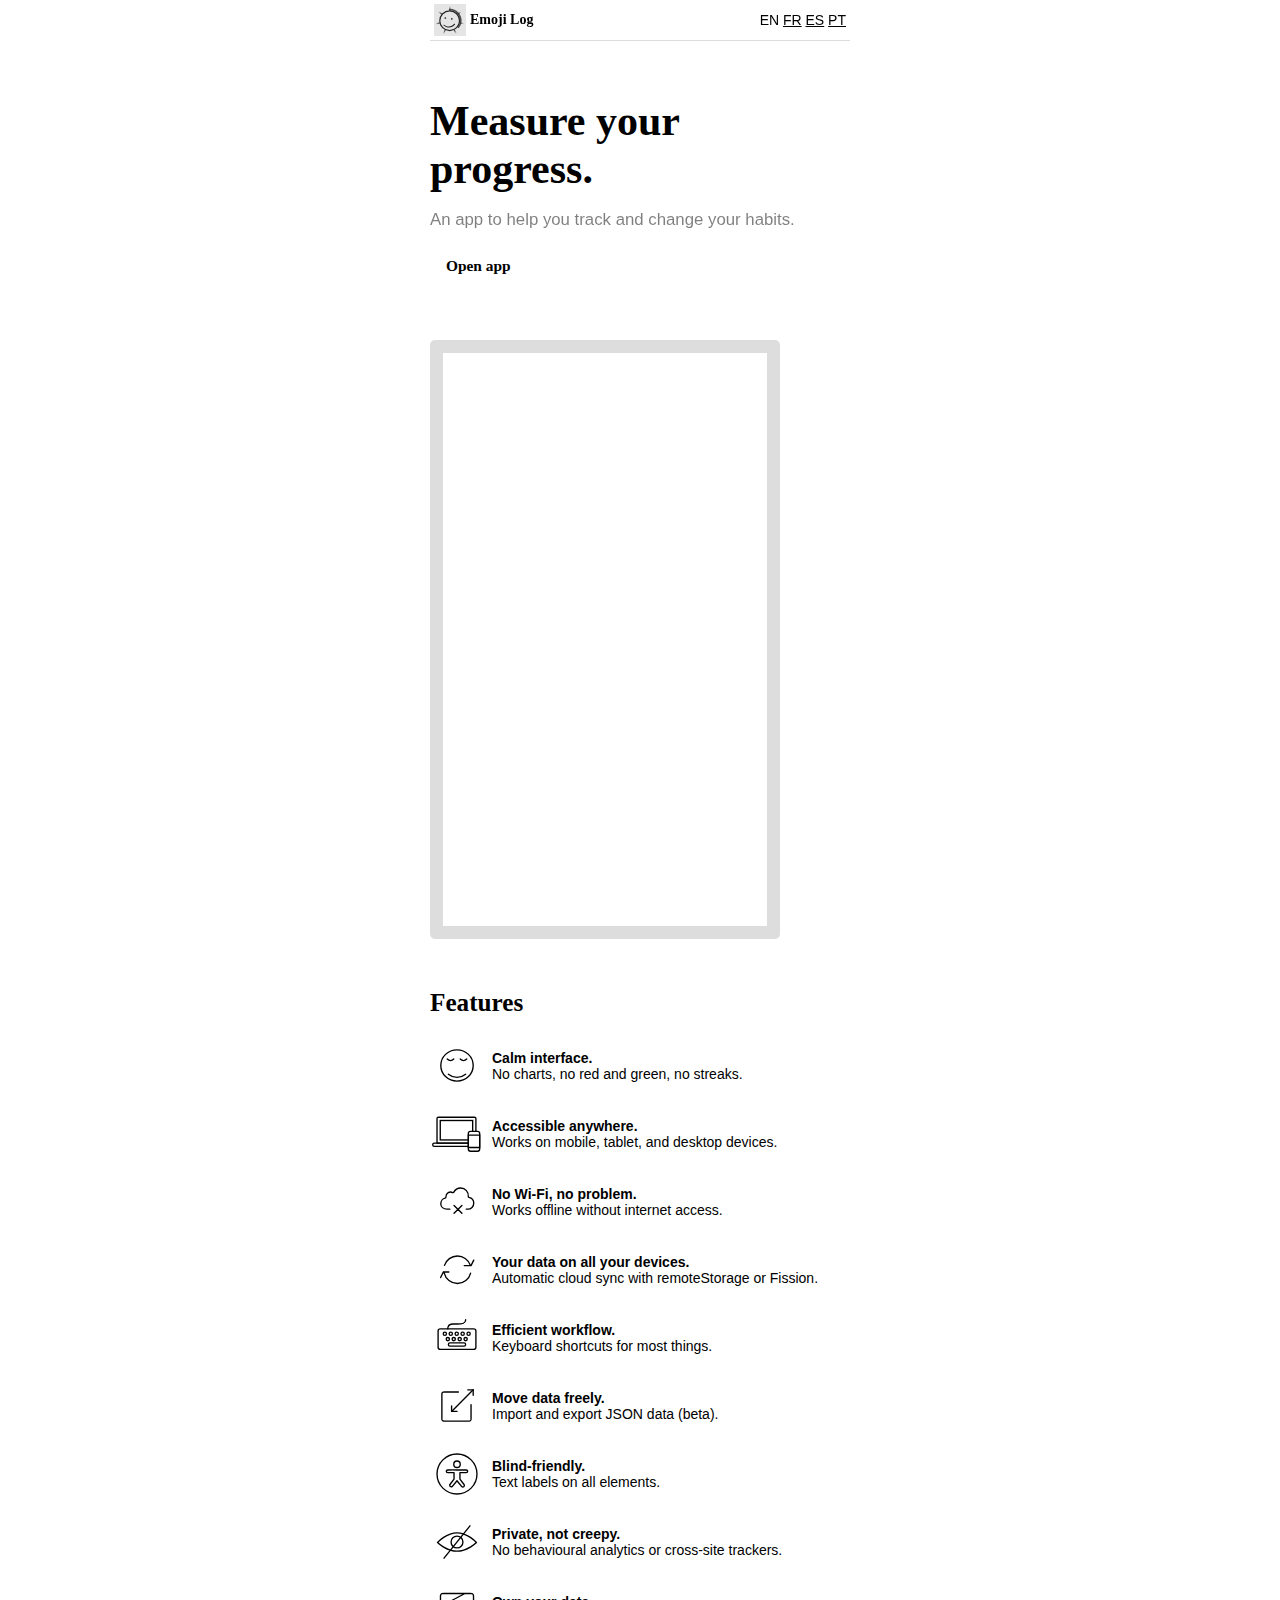
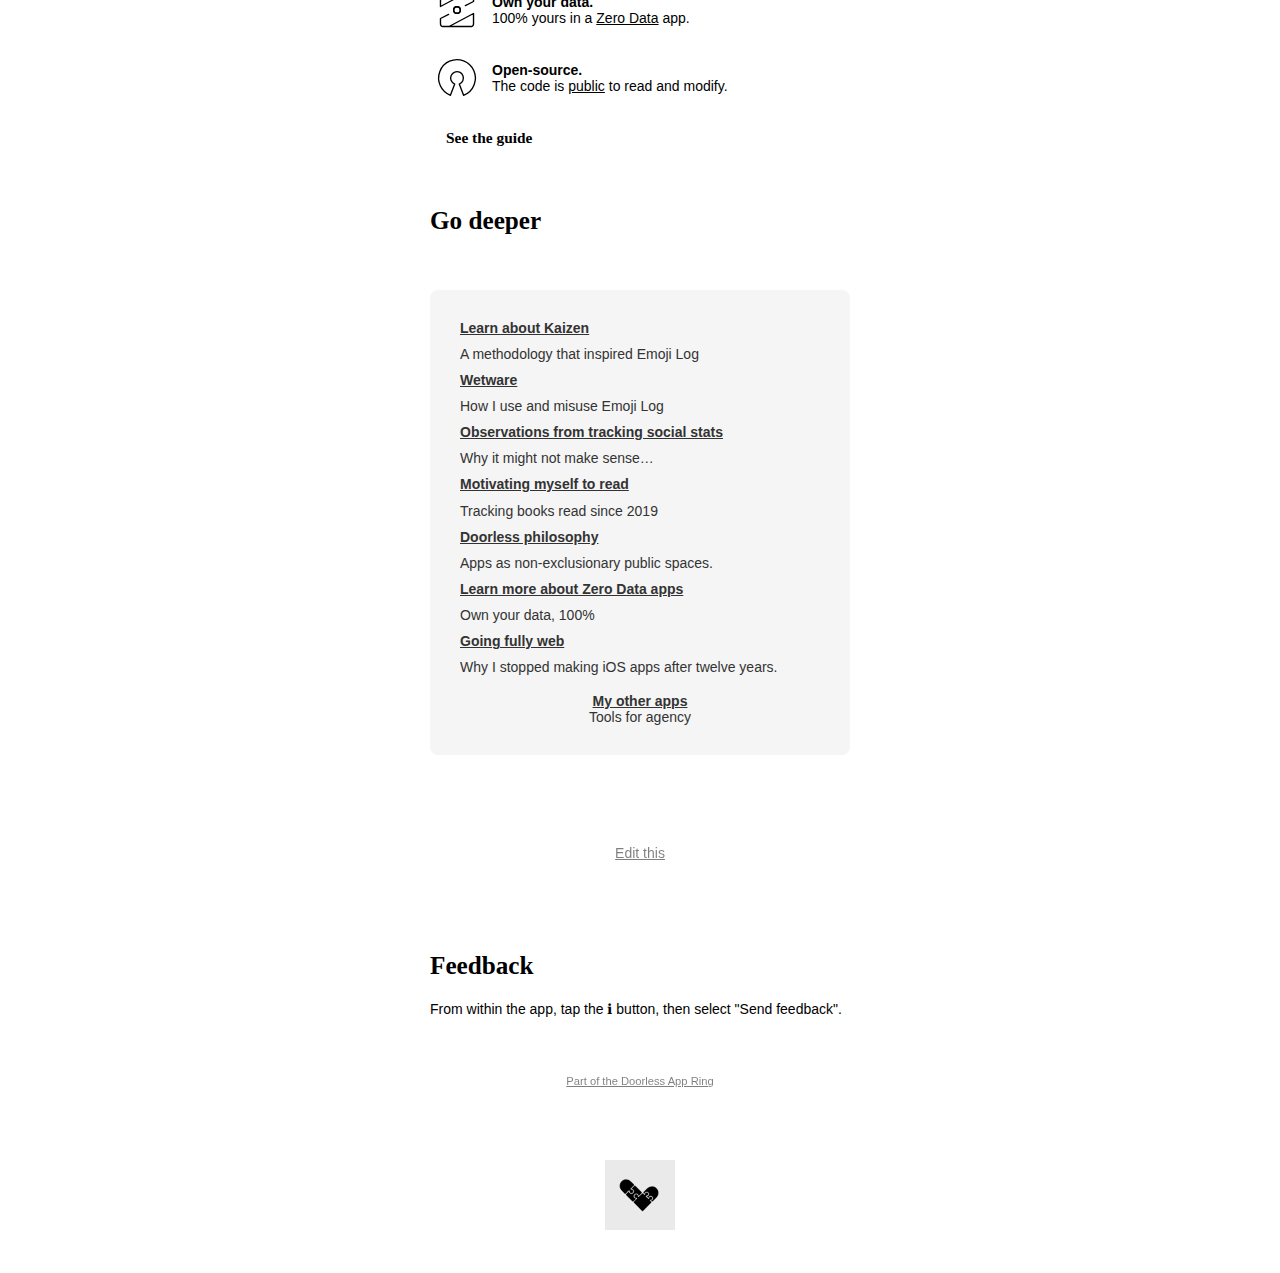
<file: index.html>
<!DOCTYPE html>
<html lang="en">
<head>
	<title>Emoji Log</title>
	<meta name="description" content="Measure your progress." />
	<meta http-equiv="Content-Type" content="text/html; charset=utf-8">
	<meta name="viewport" content="width=device-width">
	<meta name="theme-color" content="#000000" />
	<meta name="apple-mobile-web-app-status-bar-style" content="black" />
	<link rel="canonical" href="/" />
	<link rel="alternate" hreflang="en" href="/en/" />
	<link rel="alternate" hreflang="fr" href="/fr/" />
	<link rel="alternate" hreflang="es" href="/es/" />
	<link rel="alternate" hreflang="pt" href="/pt/" />
	<script type="text/javascript">
		window.OLSKPublicConstants = function (inputData) {
			return {"OLSKSharedPageCurrentLanguage":"en"}[inputData];
		};
	</script>
	<meta property="og:image" content="https://static.rosano.ca/emojilog/touch.png" />
	<link rel="apple-touch-icon" href="https://static.rosano.ca/emojilog/touch.png" />
	<link rel="icon" href="https://static.rosano.ca/emojilog/touch.png" type="image/png" />
	<link rel="manifest" href="/manifest.json">
	<meta name="theme-color" content="white"/>
	<link rel="stylesheet" type="text/css" href="/_shared/__external/normalize.css/normalize.css">
	<link rel="stylesheet" type="text/css" href="/_shared/__external/OLSKDecor/ui-style.css">
	<link rel="stylesheet" type="text/css" href="/_shared/common/ui-style.css">
	<link rel="stylesheet" type="text/css" href="/open-vitrine/ui-style.css">
	<script defer src="https://olsk.rosano.ca/OLSKFigures/master/main.js"></script>
	<script src="https://olsk.rosano.ca/OLSKBanner/master/main.js"></script>
	<link rel="alternate" type="application/rss+xml" href="https://rosano.ca/blog/feed" title="Updates">
</head>

<body>



<div class="EMLVitrine OLSKDecor OLSKDecorCapped OLSKDecorNoTopPad">	

<div class="OLSKCrown OLSKToolbar OLSKToolbarJustify OLSKStickyHeader OLSKCommonEdgeBottom">
	<div class="OLSKCrownCard OLSKCommonCard OLSKCommonCrownCardMini">
		<img class="OLSKCrownCardImage" src="/_shared/EMLRootLink/ui-assets/identity.svg" role="presentation" />
		<section>
			<span class="OLSKCrownCardName">Emoji Log</span>
		</section>
	</div>

	<div class="OLSKLanguageSwitcher">




	
		<span class="OLSKLanguageSwitcherSelected">EN</span>
	

	

	

	
		
		<a class="OLSKLanguageSwitcherVersion" aria-label="Version in French / Français" title="Version in French / Français" href="/fr/">FR</a>
	

	

	
		
		<a class="OLSKLanguageSwitcherVersion" aria-label="Version in Spanish / Español" title="Version in Spanish / Español" href="/es/">ES</a>
	

	

	
		
		<a class="OLSKLanguageSwitcherVersion" aria-label="Version in Portuguese / Português" title="Version in Portuguese / Português" href="/pt/">PT</a>
	


</div>

</div>

<div class="OLSKLanding OLSKCommonCard">

<div>
	<span class="OLSKLandingHeading">Measure your progress.</span>
	<p class="OLSKLandingBlurb">An app to help you track and change your habits.</p>
	<a class="OLSKLandingAction OLSKDecorPress OLSKDecorPressCall" href="/en/track">Open app</a>
</div>

</div>


<div class="OLSKCommonVideoList">
	<p class="EMLVitrineVideo OLSKCommonVideoListItem OLSKCommonVideoListItemMobile">
		<iframe src="https://www.youtube-nocookie.com/embed/cH2QV3yzR2E" allow="accelerometer; autoplay; clipboard-write; encrypted-media; gyroscope; picture-in-picture" allowfullscreen></iframe>
	</p>
</div>

<h1 class="EMLVitrineFeaturesHeading">Features</h1>

<div class="EMLFeatureList">

<div class="OLSKFeatureList">

	<div class="OLSKFeatureListItem OLSKCommonCard OLSKCommonFeatureCard ">
					<img class="OLSKFeatureListItemIcon" src="/_shared/__external/OLSKUIAssets/_OLSKSharedFeatureCalm.svg" role="presentation" />
		
		<section>
			<span class="OLSKFeatureListItemName">Calm interface.</span>
			<span class="OLSKFeatureListItemBlurb">No charts, no red and green, no streaks.</span>
		</section>
	</div>

</div>


</div>


<div class="OLSKAppFeatureList">

<div class="OLSKFeatureList">

	<div class="OLSKFeatureListItem OLSKCommonCard OLSKCommonFeatureCard ">
					<img class="OLSKFeatureListItemIcon" src="/_shared/__external/OLSKUIAssets/_OLSKSharedFeatureEverywhere.svg" role="presentation" />
		
		<section>
			<span class="OLSKFeatureListItemName">Accessible anywhere.</span>
			<span class="OLSKFeatureListItemBlurb">Works on mobile, tablet, and desktop devices.</span>
		</section>
	</div>
	<div class="OLSKFeatureListItem OLSKCommonCard OLSKCommonFeatureCard ">
					<img class="OLSKFeatureListItemIcon" src="/_shared/__external/OLSKUIAssets/_OLSKSharedFeatureOffline.svg" role="presentation" />
		
		<section>
			<span class="OLSKFeatureListItemName">No Wi-Fi, no problem.</span>
			<span class="OLSKFeatureListItemBlurb">Works offline without internet access.</span>
		</section>
	</div>
	<div class="OLSKFeatureListItem OLSKCommonCard OLSKCommonFeatureCard ">
					<img class="OLSKFeatureListItemIcon" src="/_shared/__external/OLSKUIAssets/_OLSKSharedFeatureSync.svg" role="presentation" />
		
		<section>
			<span class="OLSKFeatureListItemName">Your data on all your devices.</span>
			<span class="OLSKFeatureListItemBlurb">Automatic cloud sync with remoteStorage or Fission.</span>
		</section>
	</div>
	<div class="OLSKFeatureListItem OLSKCommonCard OLSKCommonFeatureCard ">
					<img class="OLSKFeatureListItemIcon" src="/_shared/__external/OLSKUIAssets/_OLSKSharedFeatureKeyboard.svg" role="presentation" />
		
		<section>
			<span class="OLSKFeatureListItemName">Efficient workflow.</span>
			<span class="OLSKFeatureListItemBlurb">Keyboard shortcuts for most things.</span>
		</section>
	</div>
	<div class="OLSKFeatureListItem OLSKCommonCard OLSKCommonFeatureCard ">
					<img class="OLSKFeatureListItemIcon" src="/_shared/__external/OLSKUIAssets/_OLSKSharedFeatureTransport.svg" role="presentation" />
		
		<section>
			<span class="OLSKFeatureListItemName">Move data freely.</span>
			<span class="OLSKFeatureListItemBlurb">Import and export JSON data (beta).</span>
		</section>
	</div>
	<div class="OLSKFeatureListItem OLSKCommonCard OLSKCommonFeatureCard ">
					<img class="OLSKFeatureListItemIcon" src="/_shared/__external/OLSKUIAssets/_OLSKSharedFeatureAccessible.svg" role="presentation" />
		
		<section>
			<span class="OLSKFeatureListItemName">Blind-friendly.</span>
			<span class="OLSKFeatureListItemBlurb">Text labels on all elements.</span>
		</section>
	</div>
	<div class="OLSKFeatureListItem OLSKCommonCard OLSKCommonFeatureCard ">
					<img class="OLSKFeatureListItemIcon" src="/_shared/__external/OLSKUIAssets/_OLSKSharedFeaturePrivate.svg" role="presentation" />
		
		<section>
			<span class="OLSKFeatureListItemName">Private, not creepy.</span>
			<span class="OLSKFeatureListItemBlurb">No behavioural analytics or cross-site trackers.</span>
		</section>
	</div>
	<div class="OLSKFeatureListItem OLSKCommonCard OLSKCommonFeatureCard ">
					<img class="OLSKFeatureListItemIcon" src="/_shared/__external/OLSKUIAssets/_OLSKSharedFeatureZeroData.svg" role="presentation" />
		
		<section>
			<span class="OLSKFeatureListItemName">Own your data.</span>
			<span class="OLSKFeatureListItemBlurb">100% yours in a <a href="https://0data.app">Zero Data</a> app.</span>
		</section>
	</div>
	<div class="OLSKFeatureListItem OLSKCommonCard OLSKCommonFeatureCard OLSKAppFeatureListItemOpenSource">
					<img class="OLSKFeatureListItemIcon" src="/_shared/__external/OLSKUIAssets/_OLSKSharedFeatureOpenSource.svg" role="presentation" />
		
		<section>
			<span class="OLSKFeatureListItemName">Open-source.</span>
			<span class="OLSKFeatureListItemBlurb">The code is <a href="https://github.com/rosano/emojilog">public</a> to read and modify.</span>
		</section>
	</div>

</div>


</div>


<a class="EMLVitrineGuideButton OLSKDecorPress OLSKDecorPressCall" href="/guide">See the guide</a>

<h1 class="EMLVitrineDeeperHeading">Go deeper</h1>

<dl class="EMLVitrineGlossary OLSKDecorGlossary">
	<dt><a class="EMLVitrineGlossaryKaizenLink" href="https://rosano.hmm.garden/01em4bgta0g35sd74nt8p6wkkb" target="_blank">Learn about Kaizen</a></dt>
	<dd class="EMLVitrineGlossaryKaizenBlurb">A methodology that inspired Emoji Log</dd>
	<dt><a class="EMLVitrineGlossaryWetwareLink" href="https://www.youtube.com/watch?v=McKXW-bP2HQ&amp;t=23m40s" target="_blank" lang="en">Wetware</a></dt>
	<dd class="EMLVitrineGlossaryWetwareBlurb">How I use and misuse Emoji Log</dd>
	<dt><a class="EMLVitrineGlossaryMeasureLink" href="https://rosano.hmm.garden/01fr7dfwen2mq509p64g58swyh" target="_blank">Observations from tracking social stats</a></dt>
	<dd class="EMLVitrineGlossaryMeasureBlurb">Why it might not make sense…</dd>
	<dt><a class="EMLVitrineGlossaryBooksLink" href="https://rosano.hmm.garden/46" target="_blank">Motivating myself to read</a></dt>
	<dd class="EMLVitrineGlossaryBooksBlurb">Tracking books read since 2019</dd>
	<div class="ROCOGlossary">
	
	<dt><a class="ROCOGlossaryDoorlessLink" href="https://rosano.hmm.garden/01evv3hq1ak4b6ng1jzppx5n2j" target="_blank">Doorless philosophy</a></dt>
	<dd class="ROCOGlossaryDoorlessBlurb">Apps as non-exclusionary public spaces.</dd>

	<dt><a class="ROCOGlossaryZeroDataLink" href="https://rosano.hmm.garden/01etqm6qmcva4hja4y037ecaj6" target="_blank">Learn more about Zero Data apps</a></dt>
	<dd class="ROCOGlossaryZeroDataBlurb">Own your data, 100%</dd>

	<dt><a class="ROCOGlossaryGoingWebLink" href="https://rosano.hmm.garden/01fmeehzvr3n9q0rkrnf7y2d5c" target="_blank">Going fully web</a></dt>
	<dd class="ROCOGlossaryGoingWebBlurb">Why I stopped making iOS apps after twelve years.</dd>

	<hr />

	<dt><a class="ROCOGlossaryAppsLink" href="https://rosano.ca/apps" target="_blank">My other apps</a></dt>
	<dd class="ROCOGlossaryAppsBlurb">Tools for agency</dd>
</div>

<style>
.ROCOGlossary hr ~ * {
	text-align: center;
	margin: 0;
}
</style>

</dl>

<script src="https://pkg.rosano.ca/gazette/master/main.js" data-gazette></script>

<script src="https://pkg.rosano.ca/feedbox/master/main.js" data-feedbox></script>

<a class="OLSKEdit" href="https://github.com/rosano/emojilog" target="_blank">Edit this</a>
<style>
.OLSKEdit {
	display: block;

	--OLSKDecorModuleForeground: #333 !important;

	padding: 10px 20px;
	border-radius: 5px;
	border: 2px dashed var(--OLSKCommonForeground);

	margin: 80px auto;

	text-align: center;
	opacity: 0.5;
	max-width: 70px;
}

.OLSKEdit:hover {
	opacity: unset;
}
</style>


<h1 class="EMLVitrineSupportHeading">Feedback</h1>
<p class="EMLVitrineSupportBlurb">From within the app, tap the ℹ︎ button, then select &#34;Send feedback&#34;.</p>

<hr role="presentation" />

<a class="SWARLink OLSKCommonTie" href="https://ring.0data.app/#random" target="_blank">
	<small>Part of the Doorless App Ring</small>
</a>


<hr role="presentation" />

<div class="ROCORootLink">

<a class="OLSKRootLink OLSKCommonRootLink" href="https://rosano.ca" title="Visit rosano.ca">
	<img class="OLSKRootLinkImage" role="presentation" src="/_shared/__external/ROCORootLink/identity.svg">
</a>


</div>


</div>


</body>
</html>
</file>
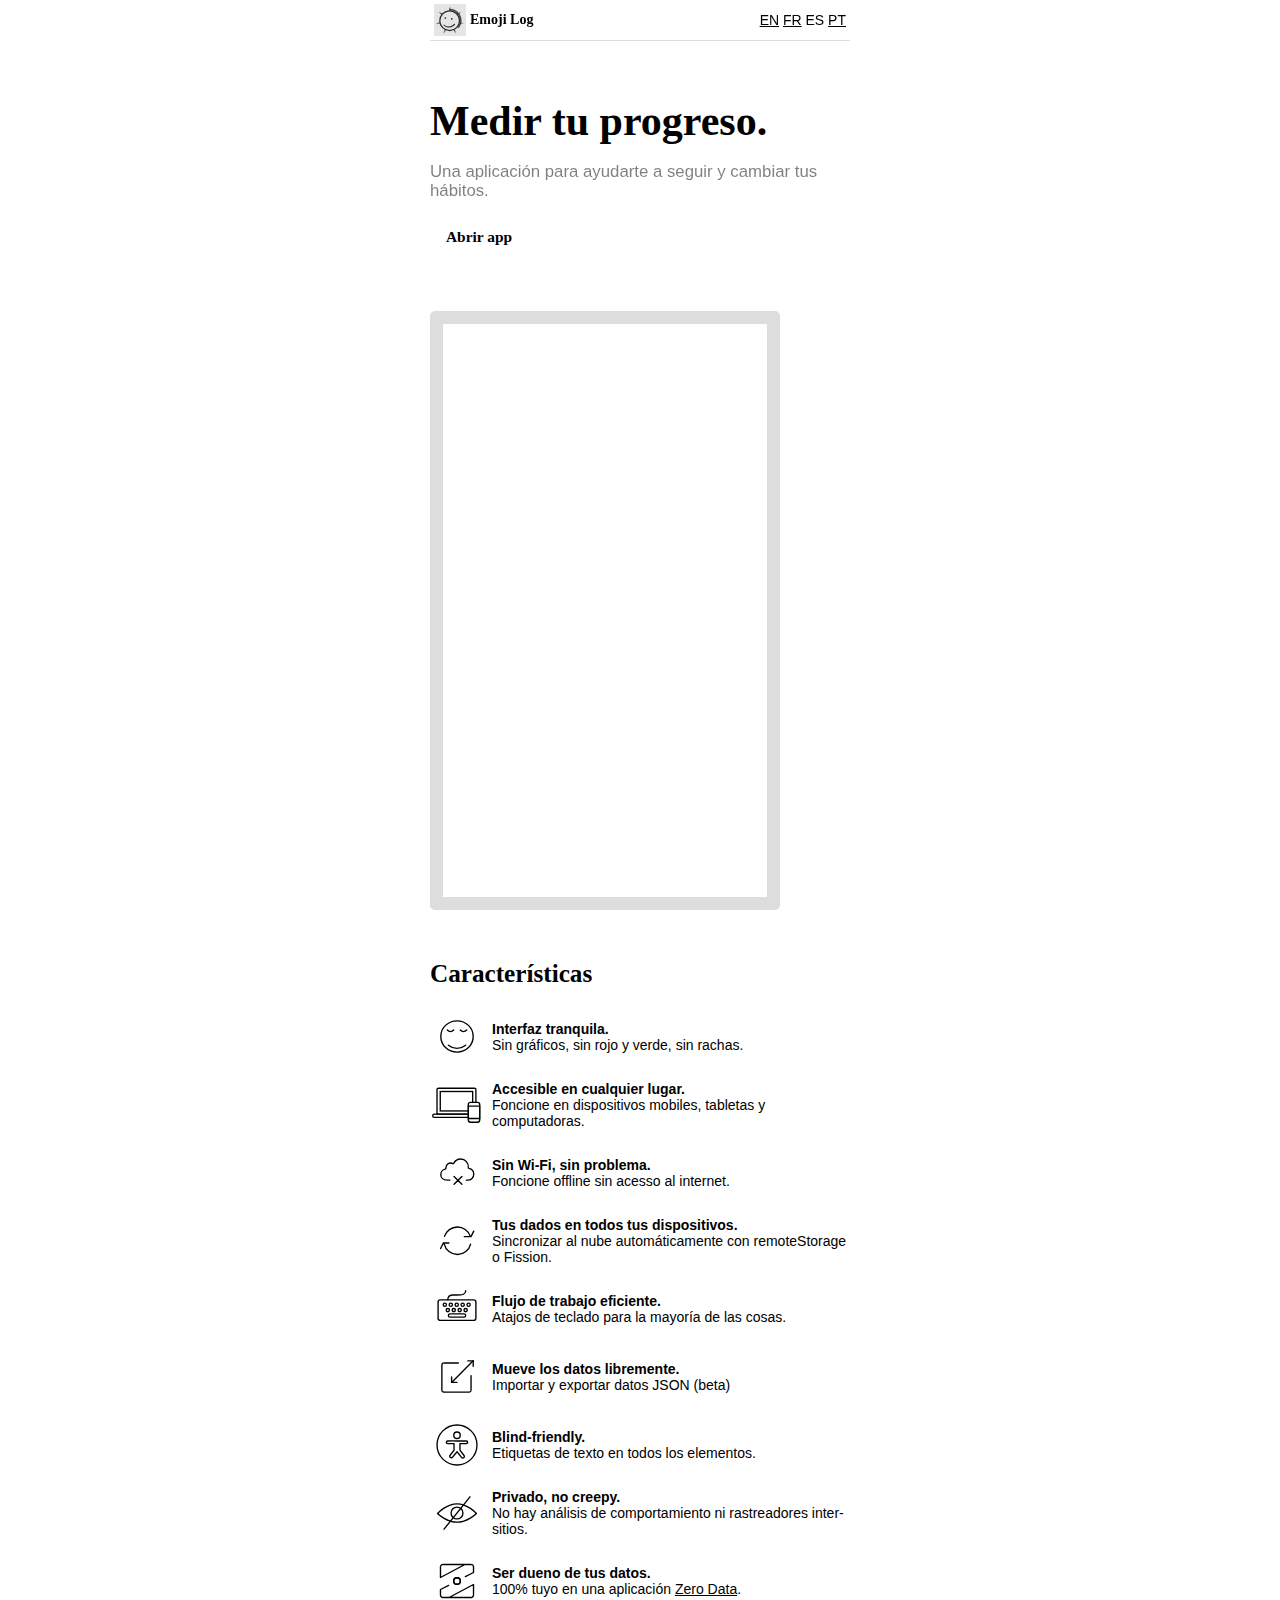
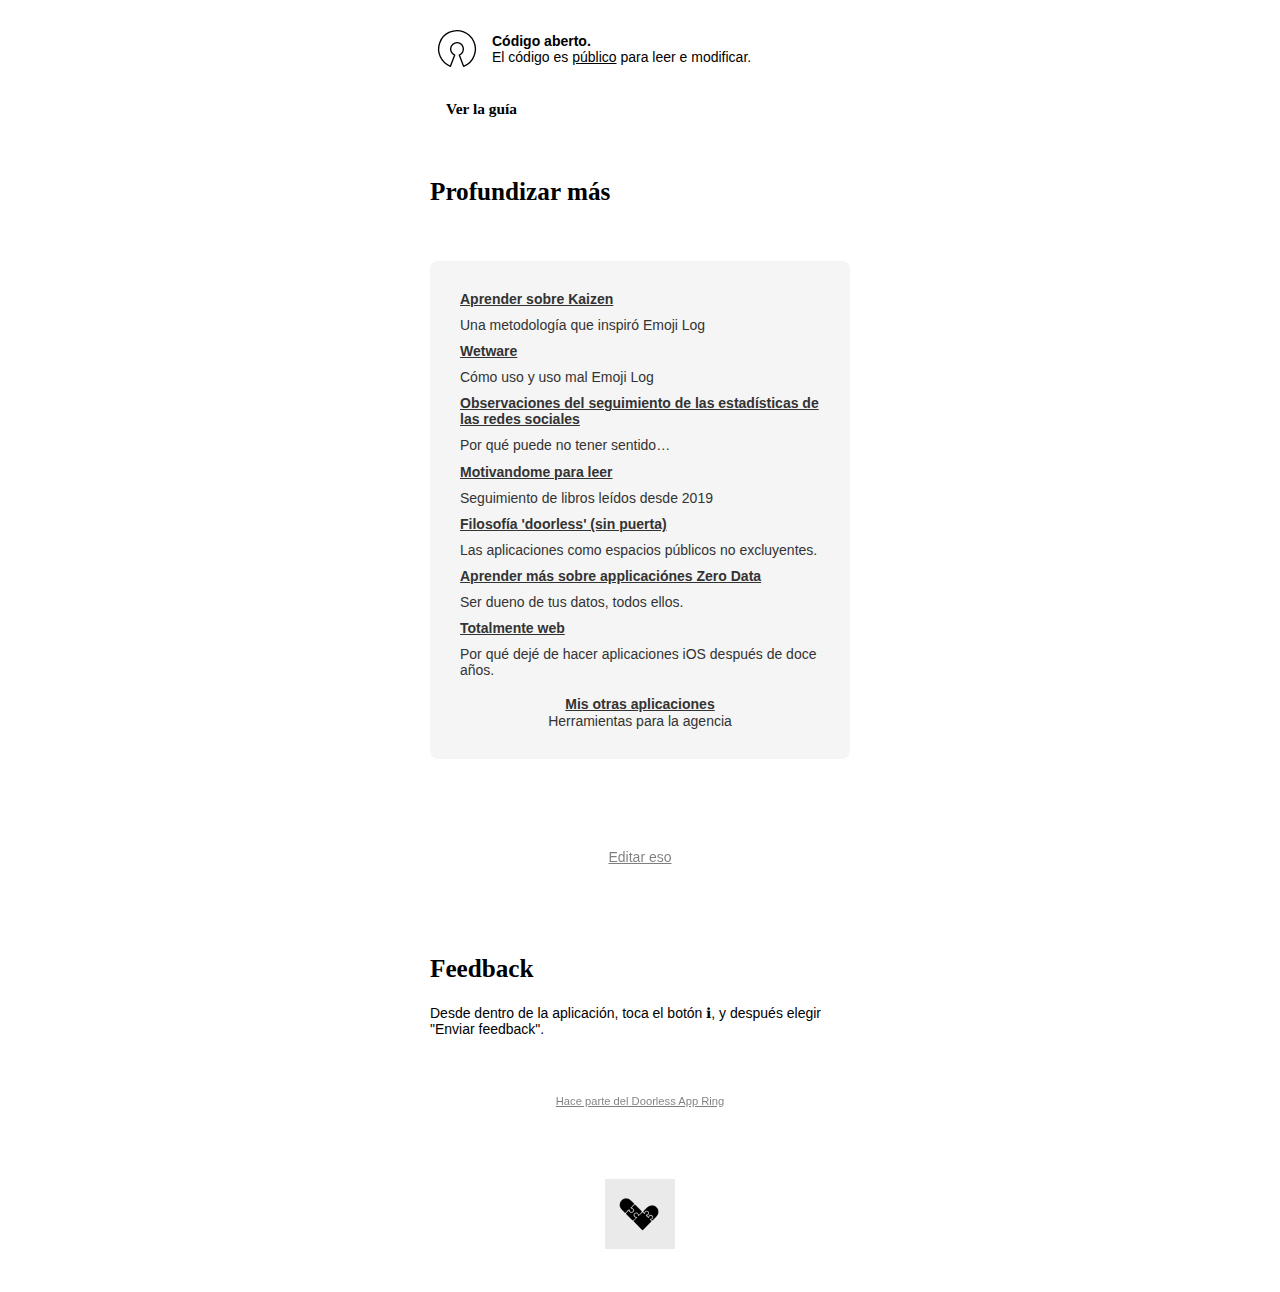
<file: es/index.html>
<!DOCTYPE html>
<html lang="es">
<head>
	<title>Emoji Log</title>
	<meta name="description" content="Medir tu progreso." />
	<meta http-equiv="Content-Type" content="text/html; charset=utf-8">
	<meta name="viewport" content="width=device-width">
	<meta name="theme-color" content="#000000" />
	<meta name="apple-mobile-web-app-status-bar-style" content="black" />
	<link rel="canonical" href="/" />
	<link rel="alternate" hreflang="en" href="/en/" />
	<link rel="alternate" hreflang="fr" href="/fr/" />
	<link rel="alternate" hreflang="es" href="/es/" />
	<link rel="alternate" hreflang="pt" href="/pt/" />
	<script type="text/javascript">
		window.OLSKPublicConstants = function (inputData) {
			return {"OLSKSharedPageCurrentLanguage":"es"}[inputData];
		};
	</script>
	<meta property="og:image" content="https://static.rosano.ca/emojilog/touch.png" />
	<link rel="apple-touch-icon" href="https://static.rosano.ca/emojilog/touch.png" />
	<link rel="icon" href="https://static.rosano.ca/emojilog/touch.png" type="image/png" />
	<link rel="manifest" href="/manifest.json">
	<meta name="theme-color" content="white"/>
	<link rel="stylesheet" type="text/css" href="/_shared/__external/normalize.css/normalize.css">
	<link rel="stylesheet" type="text/css" href="/_shared/__external/OLSKDecor/ui-style.css">
	<link rel="stylesheet" type="text/css" href="/_shared/common/ui-style.css">
	<link rel="stylesheet" type="text/css" href="/open-vitrine/ui-style.css">
	<script defer src="https://olsk.rosano.ca/OLSKFigures/master/main.js"></script>
	<script src="https://olsk.rosano.ca/OLSKBanner/master/main.js"></script>
	<link rel="alternate" type="application/rss+xml" href="https://rosano.ca/blog/feed" title="Updates">
</head>

<body>



<div class="EMLVitrine OLSKDecor OLSKDecorCapped OLSKDecorNoTopPad">	

<div class="OLSKCrown OLSKToolbar OLSKToolbarJustify OLSKStickyHeader OLSKCommonEdgeBottom">
	<div class="OLSKCrownCard OLSKCommonCard OLSKCommonCrownCardMini">
		<img class="OLSKCrownCardImage" src="/_shared/EMLRootLink/ui-assets/identity.svg" role="presentation" />
		<section>
			<span class="OLSKCrownCardName">Emoji Log</span>
		</section>
	</div>

	<div class="OLSKLanguageSwitcher">




	

	
		
		<a class="OLSKLanguageSwitcherVersion" aria-label="Versión en Inglés / English" title="Versión en Inglés / English" href="/en/">EN</a>
	

	

	
		
		<a class="OLSKLanguageSwitcherVersion" aria-label="Versión en Francés / Français" title="Versión en Francés / Français" href="/fr/">FR</a>
	

	
		<span class="OLSKLanguageSwitcherSelected">ES</span>
	

	

	

	
		
		<a class="OLSKLanguageSwitcherVersion" aria-label="Versión en Portugués / Português" title="Versión en Portugués / Português" href="/pt/">PT</a>
	


</div>

</div>

<div class="OLSKLanding OLSKCommonCard">

<div>
	<span class="OLSKLandingHeading">Medir tu progreso.</span>
	<p class="OLSKLandingBlurb">Una aplicación para ayudarte a seguir y cambiar tus hábitos.</p>
	<a class="OLSKLandingAction OLSKDecorPress OLSKDecorPressCall" href="/es/track">Abrir app</a>
</div>

</div>


<div class="OLSKCommonVideoList">
	<p class="EMLVitrineVideo OLSKCommonVideoListItem OLSKCommonVideoListItemMobile">
		<iframe src="https://www.youtube-nocookie.com/embed/cH2QV3yzR2E" allow="accelerometer; autoplay; clipboard-write; encrypted-media; gyroscope; picture-in-picture" allowfullscreen></iframe>
	</p>
</div>

<h1 class="EMLVitrineFeaturesHeading">Características</h1>

<div class="EMLFeatureList">

<div class="OLSKFeatureList">

	<div class="OLSKFeatureListItem OLSKCommonCard OLSKCommonFeatureCard ">
					<img class="OLSKFeatureListItemIcon" src="/_shared/__external/OLSKUIAssets/_OLSKSharedFeatureCalm.svg" role="presentation" />
		
		<section>
			<span class="OLSKFeatureListItemName">Interfaz tranquila.</span>
			<span class="OLSKFeatureListItemBlurb">Sin gráficos, sin rojo y verde, sin rachas.</span>
		</section>
	</div>

</div>


</div>


<div class="OLSKAppFeatureList">

<div class="OLSKFeatureList">

	<div class="OLSKFeatureListItem OLSKCommonCard OLSKCommonFeatureCard ">
					<img class="OLSKFeatureListItemIcon" src="/_shared/__external/OLSKUIAssets/_OLSKSharedFeatureEverywhere.svg" role="presentation" />
		
		<section>
			<span class="OLSKFeatureListItemName">Accesible en cualquier lugar.</span>
			<span class="OLSKFeatureListItemBlurb">Foncione en dispositivos mobiles, tabletas y computadoras.</span>
		</section>
	</div>
	<div class="OLSKFeatureListItem OLSKCommonCard OLSKCommonFeatureCard ">
					<img class="OLSKFeatureListItemIcon" src="/_shared/__external/OLSKUIAssets/_OLSKSharedFeatureOffline.svg" role="presentation" />
		
		<section>
			<span class="OLSKFeatureListItemName">Sin Wi-Fi, sin problema.</span>
			<span class="OLSKFeatureListItemBlurb">Foncione offline sin acesso al internet.</span>
		</section>
	</div>
	<div class="OLSKFeatureListItem OLSKCommonCard OLSKCommonFeatureCard ">
					<img class="OLSKFeatureListItemIcon" src="/_shared/__external/OLSKUIAssets/_OLSKSharedFeatureSync.svg" role="presentation" />
		
		<section>
			<span class="OLSKFeatureListItemName">Tus dados en todos tus dispositivos.</span>
			<span class="OLSKFeatureListItemBlurb">Sincronizar al nube automáticamente con remoteStorage o Fission.</span>
		</section>
	</div>
	<div class="OLSKFeatureListItem OLSKCommonCard OLSKCommonFeatureCard ">
					<img class="OLSKFeatureListItemIcon" src="/_shared/__external/OLSKUIAssets/_OLSKSharedFeatureKeyboard.svg" role="presentation" />
		
		<section>
			<span class="OLSKFeatureListItemName">Flujo de trabajo eficiente.</span>
			<span class="OLSKFeatureListItemBlurb">Atajos de teclado para la mayoría de las cosas.</span>
		</section>
	</div>
	<div class="OLSKFeatureListItem OLSKCommonCard OLSKCommonFeatureCard ">
					<img class="OLSKFeatureListItemIcon" src="/_shared/__external/OLSKUIAssets/_OLSKSharedFeatureTransport.svg" role="presentation" />
		
		<section>
			<span class="OLSKFeatureListItemName">Mueve los datos libremente.</span>
			<span class="OLSKFeatureListItemBlurb">Importar y exportar datos JSON (beta)</span>
		</section>
	</div>
	<div class="OLSKFeatureListItem OLSKCommonCard OLSKCommonFeatureCard ">
					<img class="OLSKFeatureListItemIcon" src="/_shared/__external/OLSKUIAssets/_OLSKSharedFeatureAccessible.svg" role="presentation" />
		
		<section>
			<span class="OLSKFeatureListItemName">Blind-friendly.</span>
			<span class="OLSKFeatureListItemBlurb">Etiquetas de texto en todos los elementos.</span>
		</section>
	</div>
	<div class="OLSKFeatureListItem OLSKCommonCard OLSKCommonFeatureCard ">
					<img class="OLSKFeatureListItemIcon" src="/_shared/__external/OLSKUIAssets/_OLSKSharedFeaturePrivate.svg" role="presentation" />
		
		<section>
			<span class="OLSKFeatureListItemName">Privado, no creepy.</span>
			<span class="OLSKFeatureListItemBlurb">No hay análisis de comportamiento ni rastreadores inter-sitios.</span>
		</section>
	</div>
	<div class="OLSKFeatureListItem OLSKCommonCard OLSKCommonFeatureCard ">
					<img class="OLSKFeatureListItemIcon" src="/_shared/__external/OLSKUIAssets/_OLSKSharedFeatureZeroData.svg" role="presentation" />
		
		<section>
			<span class="OLSKFeatureListItemName">Ser dueno de tus datos.</span>
			<span class="OLSKFeatureListItemBlurb">100% tuyo en una aplicación <a href="https://0data.app">Zero Data</a>.</span>
		</section>
	</div>
	<div class="OLSKFeatureListItem OLSKCommonCard OLSKCommonFeatureCard OLSKAppFeatureListItemOpenSource">
					<img class="OLSKFeatureListItemIcon" src="/_shared/__external/OLSKUIAssets/_OLSKSharedFeatureOpenSource.svg" role="presentation" />
		
		<section>
			<span class="OLSKFeatureListItemName">Código aberto.</span>
			<span class="OLSKFeatureListItemBlurb">El código es <a href="https://github.com/rosano/emojilog">público</a> para leer e modificar.</span>
		</section>
	</div>

</div>


</div>


<a class="EMLVitrineGuideButton OLSKDecorPress OLSKDecorPressCall" href="/guide">Ver la guía</a>

<h1 class="EMLVitrineDeeperHeading">Profundizar más</h1>

<dl class="EMLVitrineGlossary OLSKDecorGlossary">
	<dt><a class="EMLVitrineGlossaryKaizenLink" href="https://rosano.hmm.garden/01em4bgta0g35sd74nt8p6wkkb" target="_blank">Aprender sobre Kaizen</a></dt>
	<dd class="EMLVitrineGlossaryKaizenBlurb">Una metodología que inspiró Emoji Log</dd>
	<dt><a class="EMLVitrineGlossaryWetwareLink" href="https://www.youtube.com/watch?v=McKXW-bP2HQ&amp;t=23m40s" target="_blank" lang="en">Wetware</a></dt>
	<dd class="EMLVitrineGlossaryWetwareBlurb">Cómo uso y uso mal Emoji Log</dd>
	<dt><a class="EMLVitrineGlossaryMeasureLink" href="https://rosano.hmm.garden/01fr7dfwen2mq509p64g58swyh" target="_blank">Observaciones del seguimiento de las estadísticas de las redes sociales</a></dt>
	<dd class="EMLVitrineGlossaryMeasureBlurb">Por qué puede no tener sentido…</dd>
	<dt><a class="EMLVitrineGlossaryBooksLink" href="https://rosano.hmm.garden/46" target="_blank">Motivandome para leer</a></dt>
	<dd class="EMLVitrineGlossaryBooksBlurb">Seguimiento de libros leídos desde 2019</dd>
	<div class="ROCOGlossary">
	
	<dt><a class="ROCOGlossaryDoorlessLink" href="https://rosano.hmm.garden/01evv3hq1ak4b6ng1jzppx5n2j" target="_blank">Filosofía &#39;doorless&#39; (sin puerta)</a></dt>
	<dd class="ROCOGlossaryDoorlessBlurb">Las aplicaciones como espacios públicos no excluyentes.</dd>

	<dt><a class="ROCOGlossaryZeroDataLink" href="https://rosano.hmm.garden/01etqm6qmcva4hja4y037ecaj6" target="_blank">Aprender más sobre applicaciónes Zero Data</a></dt>
	<dd class="ROCOGlossaryZeroDataBlurb">Ser dueno de tus datos, todos ellos.</dd>

	<dt><a class="ROCOGlossaryGoingWebLink" href="https://rosano.hmm.garden/01fmeehzvr3n9q0rkrnf7y2d5c" target="_blank">Totalmente web</a></dt>
	<dd class="ROCOGlossaryGoingWebBlurb">Por qué dejé de hacer aplicaciones iOS después de doce años.</dd>

	<hr />

	<dt><a class="ROCOGlossaryAppsLink" href="https://rosano.ca/apps" target="_blank">Mis otras aplicaciones</a></dt>
	<dd class="ROCOGlossaryAppsBlurb">Herramientas para la agencia</dd>
</div>

<style>
.ROCOGlossary hr ~ * {
	text-align: center;
	margin: 0;
}
</style>

</dl>

<script src="https://pkg.rosano.ca/gazette/master/main.js" data-gazette></script>

<script src="https://pkg.rosano.ca/feedbox/master/main.js" data-feedbox></script>

<a class="OLSKEdit" href="https://github.com/rosano/emojilog" target="_blank">Editar eso</a>
<style>
.OLSKEdit {
	display: block;

	--OLSKDecorModuleForeground: #333 !important;

	padding: 10px 20px;
	border-radius: 5px;
	border: 2px dashed var(--OLSKCommonForeground);

	margin: 80px auto;

	text-align: center;
	opacity: 0.5;
	max-width: 70px;
}

.OLSKEdit:hover {
	opacity: unset;
}
</style>


<h1 class="EMLVitrineSupportHeading">Feedback</h1>
<p class="EMLVitrineSupportBlurb">Desde dentro de la aplicación, toca el botón ℹ︎, y después elegir &#34;Enviar feedback&#34;.</p>

<hr role="presentation" />

<a class="SWARLink OLSKCommonTie" href="https://ring.0data.app/#random" target="_blank">
	<small>Hace parte del Doorless App Ring</small>
</a>


<hr role="presentation" />

<div class="ROCORootLink">

<a class="OLSKRootLink OLSKCommonRootLink" href="https://rosano.ca" title="Visitar rosano.ca">
	<img class="OLSKRootLinkImage" role="presentation" src="/_shared/__external/ROCORootLink/identity.svg">
</a>


</div>


</div>


</body>
</html>
</file>
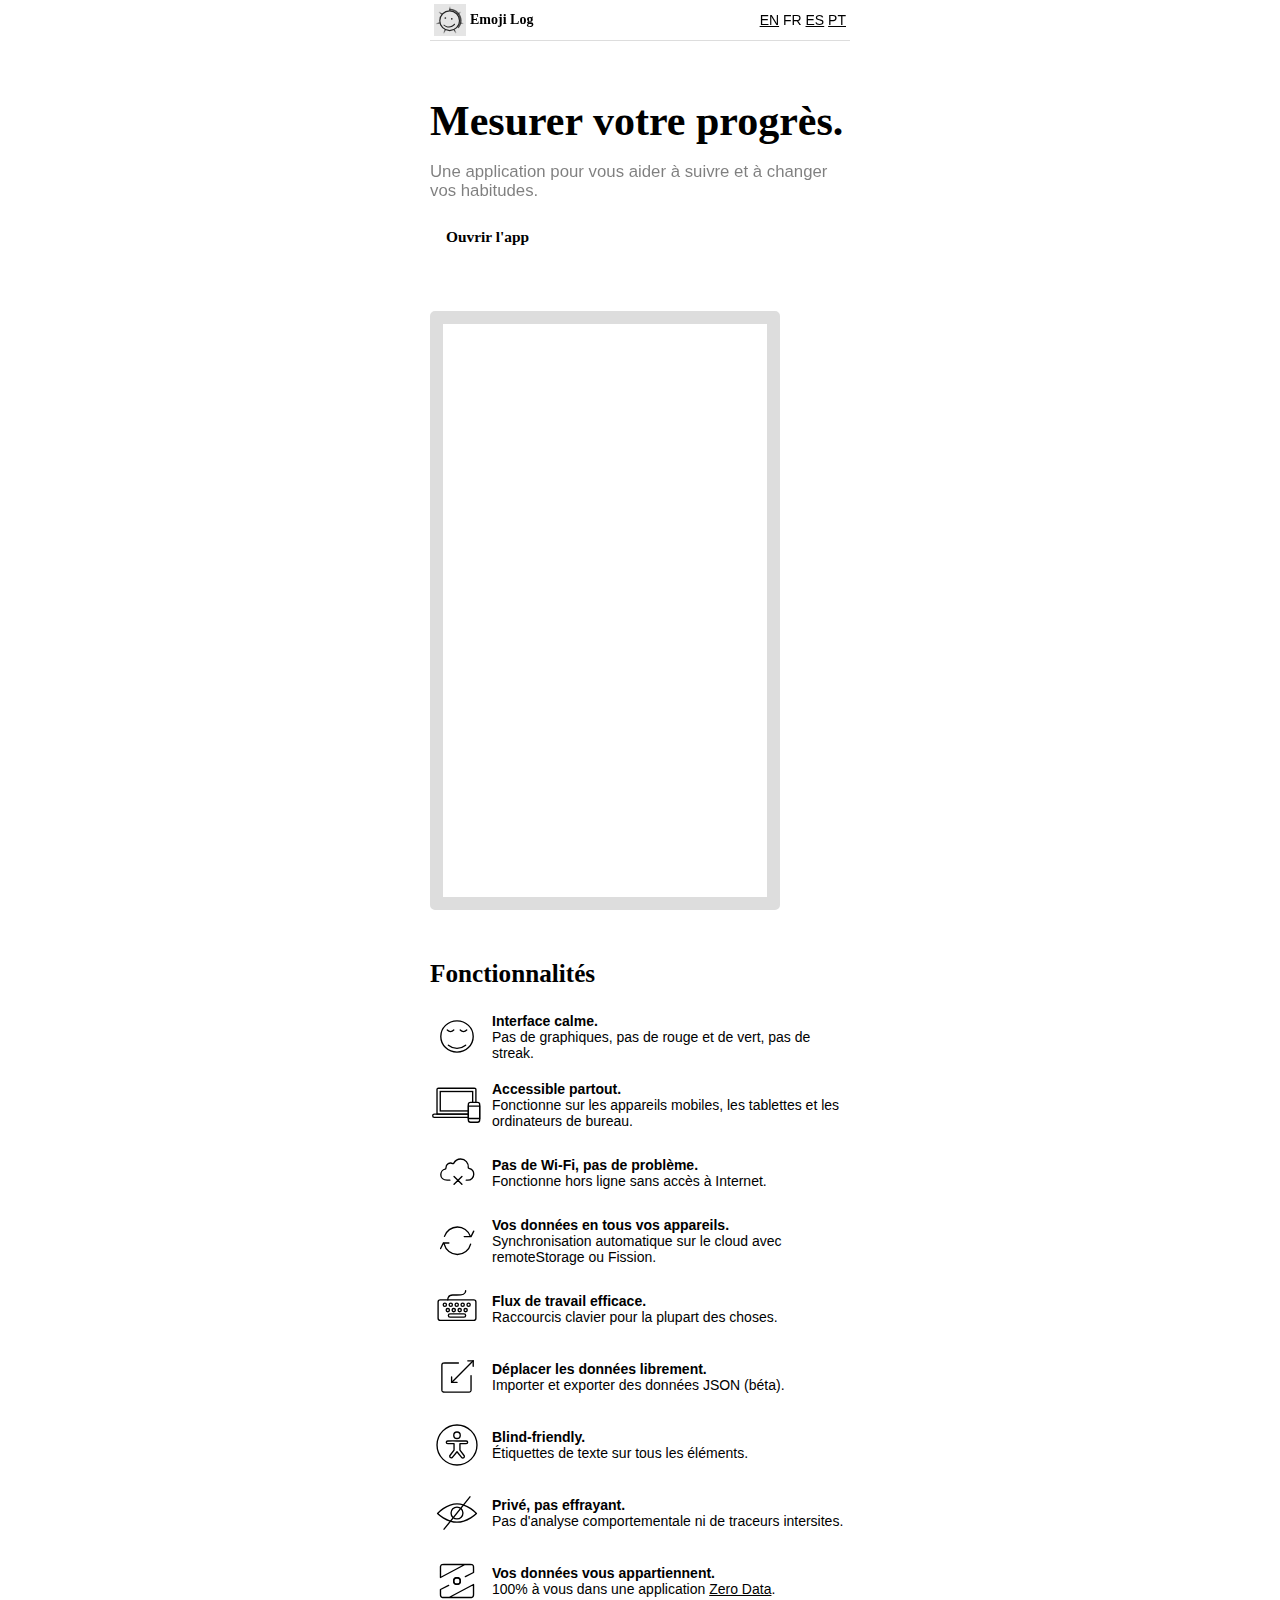
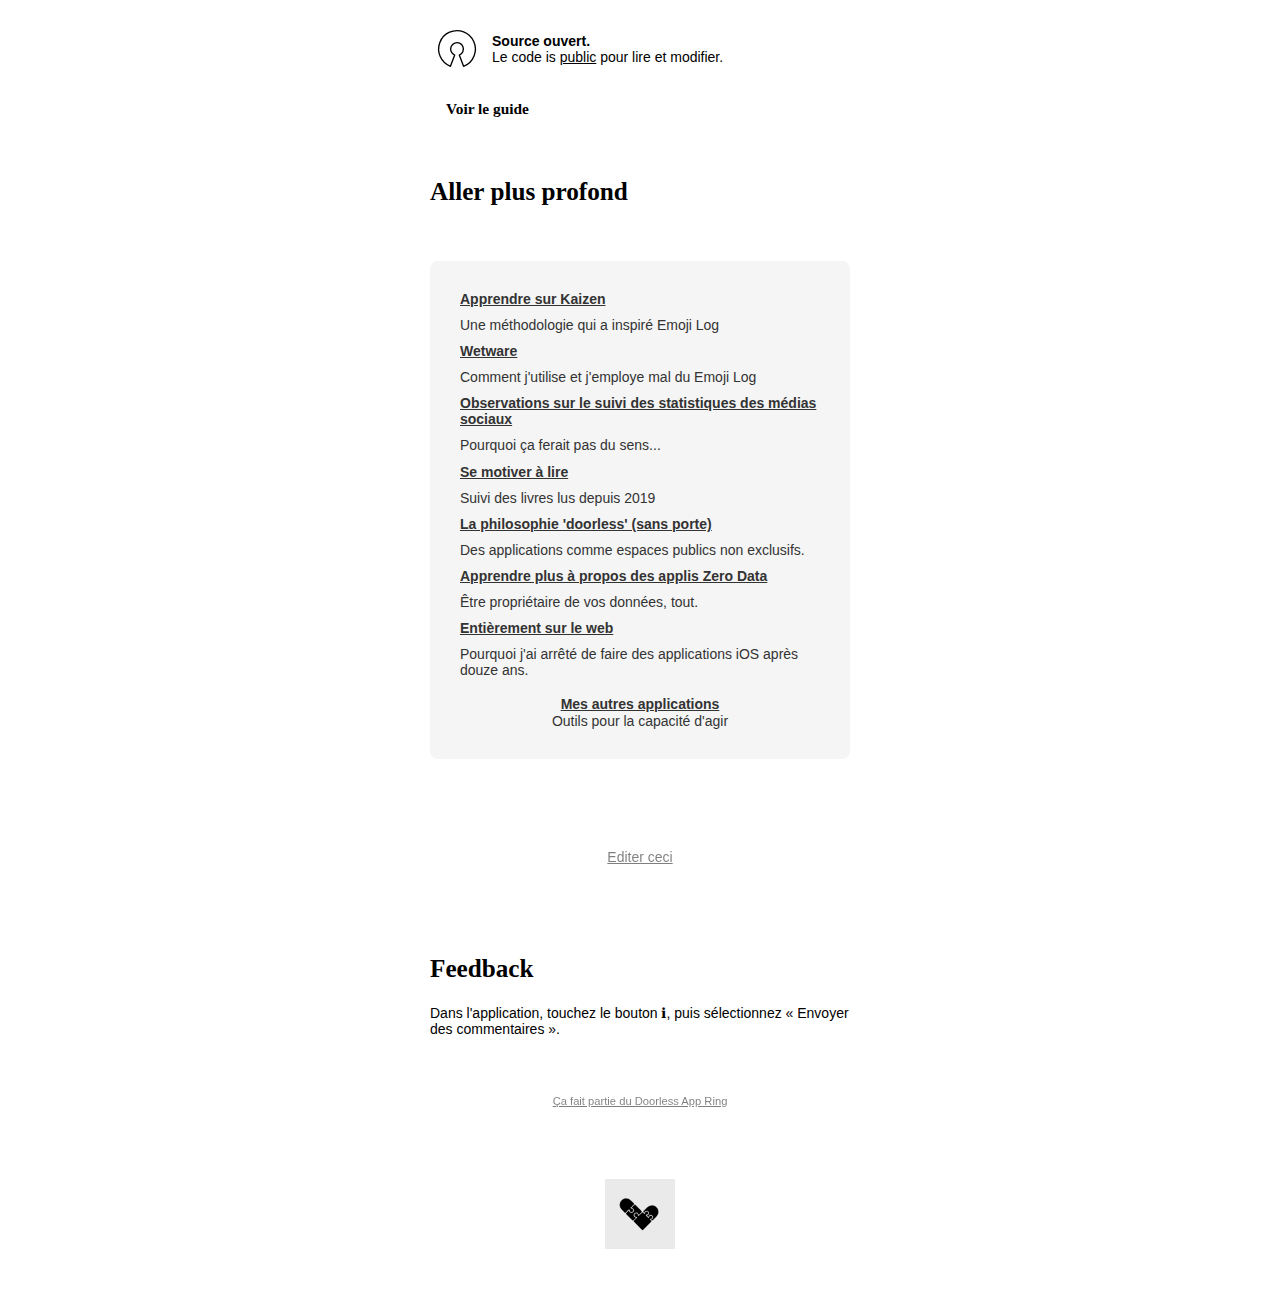
<file: fr/index.html>
<!DOCTYPE html>
<html lang="fr">
<head>
	<title>Emoji Log</title>
	<meta name="description" content="Mesurer votre progrès." />
	<meta http-equiv="Content-Type" content="text/html; charset=utf-8">
	<meta name="viewport" content="width=device-width">
	<meta name="theme-color" content="#000000" />
	<meta name="apple-mobile-web-app-status-bar-style" content="black" />
	<link rel="canonical" href="/" />
	<link rel="alternate" hreflang="en" href="/en/" />
	<link rel="alternate" hreflang="fr" href="/fr/" />
	<link rel="alternate" hreflang="es" href="/es/" />
	<link rel="alternate" hreflang="pt" href="/pt/" />
	<script type="text/javascript">
		window.OLSKPublicConstants = function (inputData) {
			return {"OLSKSharedPageCurrentLanguage":"fr"}[inputData];
		};
	</script>
	<meta property="og:image" content="https://static.rosano.ca/emojilog/touch.png" />
	<link rel="apple-touch-icon" href="https://static.rosano.ca/emojilog/touch.png" />
	<link rel="icon" href="https://static.rosano.ca/emojilog/touch.png" type="image/png" />
	<link rel="manifest" href="/manifest.json">
	<meta name="theme-color" content="white"/>
	<link rel="stylesheet" type="text/css" href="/_shared/__external/normalize.css/normalize.css">
	<link rel="stylesheet" type="text/css" href="/_shared/__external/OLSKDecor/ui-style.css">
	<link rel="stylesheet" type="text/css" href="/_shared/common/ui-style.css">
	<link rel="stylesheet" type="text/css" href="/open-vitrine/ui-style.css">
	<script defer src="https://olsk.rosano.ca/OLSKFigures/master/main.js"></script>
	<script src="https://olsk.rosano.ca/OLSKBanner/master/main.js"></script>
	<link rel="alternate" type="application/rss+xml" href="https://rosano.ca/blog/feed" title="Updates">
</head>

<body>



<div class="EMLVitrine OLSKDecor OLSKDecorCapped OLSKDecorNoTopPad">	

<div class="OLSKCrown OLSKToolbar OLSKToolbarJustify OLSKStickyHeader OLSKCommonEdgeBottom">
	<div class="OLSKCrownCard OLSKCommonCard OLSKCommonCrownCardMini">
		<img class="OLSKCrownCardImage" src="/_shared/EMLRootLink/ui-assets/identity.svg" role="presentation" />
		<section>
			<span class="OLSKCrownCardName">Emoji Log</span>
		</section>
	</div>

	<div class="OLSKLanguageSwitcher">




	

	
		
		<a class="OLSKLanguageSwitcherVersion" aria-label="Version en anglais / English" title="Version en anglais / English" href="/en/">EN</a>
	

	
		<span class="OLSKLanguageSwitcherSelected">FR</span>
	

	

	

	
		
		<a class="OLSKLanguageSwitcherVersion" aria-label="Version en espagnol / Español" title="Version en espagnol / Español" href="/es/">ES</a>
	

	

	
		
		<a class="OLSKLanguageSwitcherVersion" aria-label="Version en portugais / Português" title="Version en portugais / Português" href="/pt/">PT</a>
	


</div>

</div>

<div class="OLSKLanding OLSKCommonCard">

<div>
	<span class="OLSKLandingHeading">Mesurer votre progrès.</span>
	<p class="OLSKLandingBlurb">Une application pour vous aider à suivre et à changer vos habitudes.</p>
	<a class="OLSKLandingAction OLSKDecorPress OLSKDecorPressCall" href="/fr/track">Ouvrir l&#39;app</a>
</div>

</div>


<div class="OLSKCommonVideoList">
	<p class="EMLVitrineVideo OLSKCommonVideoListItem OLSKCommonVideoListItemMobile">
		<iframe src="https://www.youtube-nocookie.com/embed/cH2QV3yzR2E" allow="accelerometer; autoplay; clipboard-write; encrypted-media; gyroscope; picture-in-picture" allowfullscreen></iframe>
	</p>
</div>

<h1 class="EMLVitrineFeaturesHeading">Fonctionnalités</h1>

<div class="EMLFeatureList">

<div class="OLSKFeatureList">

	<div class="OLSKFeatureListItem OLSKCommonCard OLSKCommonFeatureCard ">
					<img class="OLSKFeatureListItemIcon" src="/_shared/__external/OLSKUIAssets/_OLSKSharedFeatureCalm.svg" role="presentation" />
		
		<section>
			<span class="OLSKFeatureListItemName">Interface calme.</span>
			<span class="OLSKFeatureListItemBlurb">Pas de graphiques, pas de rouge et de vert, pas de streak.</span>
		</section>
	</div>

</div>


</div>


<div class="OLSKAppFeatureList">

<div class="OLSKFeatureList">

	<div class="OLSKFeatureListItem OLSKCommonCard OLSKCommonFeatureCard ">
					<img class="OLSKFeatureListItemIcon" src="/_shared/__external/OLSKUIAssets/_OLSKSharedFeatureEverywhere.svg" role="presentation" />
		
		<section>
			<span class="OLSKFeatureListItemName">Accessible partout.</span>
			<span class="OLSKFeatureListItemBlurb">Fonctionne sur les appareils mobiles, les tablettes et les ordinateurs de bureau.</span>
		</section>
	</div>
	<div class="OLSKFeatureListItem OLSKCommonCard OLSKCommonFeatureCard ">
					<img class="OLSKFeatureListItemIcon" src="/_shared/__external/OLSKUIAssets/_OLSKSharedFeatureOffline.svg" role="presentation" />
		
		<section>
			<span class="OLSKFeatureListItemName">Pas de Wi-Fi, pas de problème.</span>
			<span class="OLSKFeatureListItemBlurb">Fonctionne hors ligne sans accès à Internet.</span>
		</section>
	</div>
	<div class="OLSKFeatureListItem OLSKCommonCard OLSKCommonFeatureCard ">
					<img class="OLSKFeatureListItemIcon" src="/_shared/__external/OLSKUIAssets/_OLSKSharedFeatureSync.svg" role="presentation" />
		
		<section>
			<span class="OLSKFeatureListItemName">Vos données en tous vos appareils.</span>
			<span class="OLSKFeatureListItemBlurb">Synchronisation automatique sur le cloud avec remoteStorage ou Fission.</span>
		</section>
	</div>
	<div class="OLSKFeatureListItem OLSKCommonCard OLSKCommonFeatureCard ">
					<img class="OLSKFeatureListItemIcon" src="/_shared/__external/OLSKUIAssets/_OLSKSharedFeatureKeyboard.svg" role="presentation" />
		
		<section>
			<span class="OLSKFeatureListItemName">Flux de travail efficace.</span>
			<span class="OLSKFeatureListItemBlurb">Raccourcis clavier pour la plupart des choses.</span>
		</section>
	</div>
	<div class="OLSKFeatureListItem OLSKCommonCard OLSKCommonFeatureCard ">
					<img class="OLSKFeatureListItemIcon" src="/_shared/__external/OLSKUIAssets/_OLSKSharedFeatureTransport.svg" role="presentation" />
		
		<section>
			<span class="OLSKFeatureListItemName">Déplacer les données librement.</span>
			<span class="OLSKFeatureListItemBlurb">Importer et exporter des données JSON (béta).</span>
		</section>
	</div>
	<div class="OLSKFeatureListItem OLSKCommonCard OLSKCommonFeatureCard ">
					<img class="OLSKFeatureListItemIcon" src="/_shared/__external/OLSKUIAssets/_OLSKSharedFeatureAccessible.svg" role="presentation" />
		
		<section>
			<span class="OLSKFeatureListItemName">Blind-friendly.</span>
			<span class="OLSKFeatureListItemBlurb">Étiquettes de texte sur tous les éléments.</span>
		</section>
	</div>
	<div class="OLSKFeatureListItem OLSKCommonCard OLSKCommonFeatureCard ">
					<img class="OLSKFeatureListItemIcon" src="/_shared/__external/OLSKUIAssets/_OLSKSharedFeaturePrivate.svg" role="presentation" />
		
		<section>
			<span class="OLSKFeatureListItemName">Privé, pas effrayant.</span>
			<span class="OLSKFeatureListItemBlurb">Pas d'analyse comportementale ni de traceurs intersites.</span>
		</section>
	</div>
	<div class="OLSKFeatureListItem OLSKCommonCard OLSKCommonFeatureCard ">
					<img class="OLSKFeatureListItemIcon" src="/_shared/__external/OLSKUIAssets/_OLSKSharedFeatureZeroData.svg" role="presentation" />
		
		<section>
			<span class="OLSKFeatureListItemName">Vos données vous appartiennent.</span>
			<span class="OLSKFeatureListItemBlurb">100% à vous dans une application <a href="https://0data.app">Zero Data</a>.</span>
		</section>
	</div>
	<div class="OLSKFeatureListItem OLSKCommonCard OLSKCommonFeatureCard OLSKAppFeatureListItemOpenSource">
					<img class="OLSKFeatureListItemIcon" src="/_shared/__external/OLSKUIAssets/_OLSKSharedFeatureOpenSource.svg" role="presentation" />
		
		<section>
			<span class="OLSKFeatureListItemName">Source ouvert.</span>
			<span class="OLSKFeatureListItemBlurb">Le code is <a href="https://github.com/rosano/emojilog">public</a> pour lire et modifier.</span>
		</section>
	</div>

</div>


</div>


<a class="EMLVitrineGuideButton OLSKDecorPress OLSKDecorPressCall" href="/guide">Voir le guide</a>

<h1 class="EMLVitrineDeeperHeading">Aller plus profond</h1>

<dl class="EMLVitrineGlossary OLSKDecorGlossary">
	<dt><a class="EMLVitrineGlossaryKaizenLink" href="https://rosano.hmm.garden/01em4bgta0g35sd74nt8p6wkkb" target="_blank">Apprendre sur Kaizen</a></dt>
	<dd class="EMLVitrineGlossaryKaizenBlurb">Une méthodologie qui a inspiré Emoji Log</dd>
	<dt><a class="EMLVitrineGlossaryWetwareLink" href="https://www.youtube.com/watch?v=McKXW-bP2HQ&amp;t=23m40s" target="_blank" lang="en">Wetware</a></dt>
	<dd class="EMLVitrineGlossaryWetwareBlurb">Comment j&#39;utilise et j&#39;employe mal du Emoji Log</dd>
	<dt><a class="EMLVitrineGlossaryMeasureLink" href="https://rosano.hmm.garden/01fr7dfwen2mq509p64g58swyh" target="_blank">Observations sur le suivi des statistiques des médias sociaux</a></dt>
	<dd class="EMLVitrineGlossaryMeasureBlurb">Pourquoi ça ferait pas du sens...</dd>
	<dt><a class="EMLVitrineGlossaryBooksLink" href="https://rosano.hmm.garden/46" target="_blank">Se motiver à lire</a></dt>
	<dd class="EMLVitrineGlossaryBooksBlurb">Suivi des livres lus depuis 2019</dd>
	<div class="ROCOGlossary">
	
	<dt><a class="ROCOGlossaryDoorlessLink" href="https://rosano.hmm.garden/01evv3hq1ak4b6ng1jzppx5n2j" target="_blank">La philosophie &#39;doorless&#39; (sans porte)</a></dt>
	<dd class="ROCOGlossaryDoorlessBlurb">Des applications comme espaces publics non exclusifs.</dd>

	<dt><a class="ROCOGlossaryZeroDataLink" href="https://rosano.hmm.garden/01etqm6qmcva4hja4y037ecaj6" target="_blank">Apprendre plus à propos des applis Zero Data</a></dt>
	<dd class="ROCOGlossaryZeroDataBlurb">Être propriétaire de vos données, tout.</dd>

	<dt><a class="ROCOGlossaryGoingWebLink" href="https://rosano.hmm.garden/01fmeehzvr3n9q0rkrnf7y2d5c" target="_blank">Entièrement sur le web</a></dt>
	<dd class="ROCOGlossaryGoingWebBlurb">Pourquoi j&#39;ai arrêté de faire des applications iOS après douze ans.</dd>

	<hr />

	<dt><a class="ROCOGlossaryAppsLink" href="https://rosano.ca/apps" target="_blank">Mes autres applications</a></dt>
	<dd class="ROCOGlossaryAppsBlurb">Outils pour la capacité d&#39;agir</dd>
</div>

<style>
.ROCOGlossary hr ~ * {
	text-align: center;
	margin: 0;
}
</style>

</dl>

<script src="https://pkg.rosano.ca/gazette/master/main.js" data-gazette></script>

<script src="https://pkg.rosano.ca/feedbox/master/main.js" data-feedbox></script>

<a class="OLSKEdit" href="https://github.com/rosano/emojilog" target="_blank">Editer ceci</a>
<style>
.OLSKEdit {
	display: block;

	--OLSKDecorModuleForeground: #333 !important;

	padding: 10px 20px;
	border-radius: 5px;
	border: 2px dashed var(--OLSKCommonForeground);

	margin: 80px auto;

	text-align: center;
	opacity: 0.5;
	max-width: 70px;
}

.OLSKEdit:hover {
	opacity: unset;
}
</style>


<h1 class="EMLVitrineSupportHeading">Feedback</h1>
<p class="EMLVitrineSupportBlurb">Dans l&#39;application, touchez le bouton ℹ︎, puis sélectionnez « Envoyer des commentaires ».</p>

<hr role="presentation" />

<a class="SWARLink OLSKCommonTie" href="https://ring.0data.app/#random" target="_blank">
	<small>Ça fait partie du Doorless App Ring</small>
</a>


<hr role="presentation" />

<div class="ROCORootLink">

<a class="OLSKRootLink OLSKCommonRootLink" href="https://rosano.ca" title="Visiter rosano.ca">
	<img class="OLSKRootLinkImage" role="presentation" src="/_shared/__external/ROCORootLink/identity.svg">
</a>


</div>


</div>


</body>
</html>
</file>
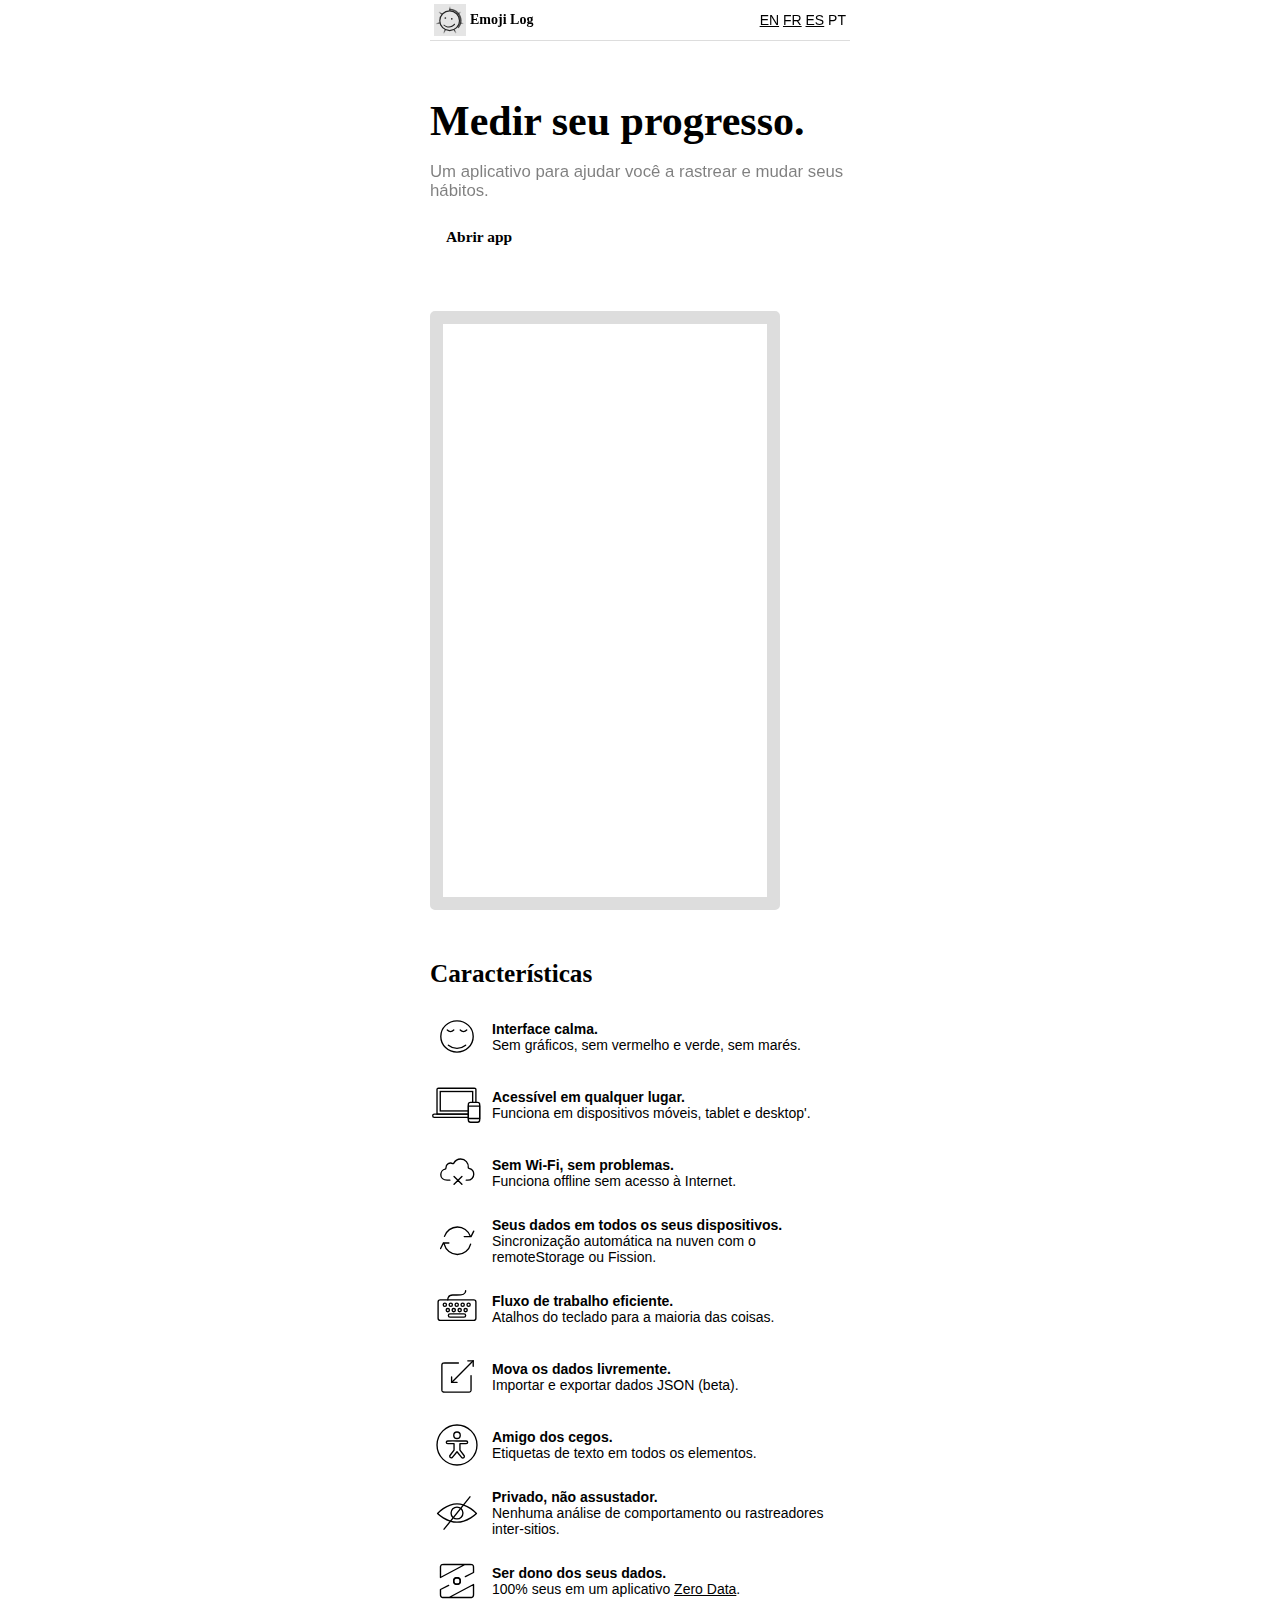
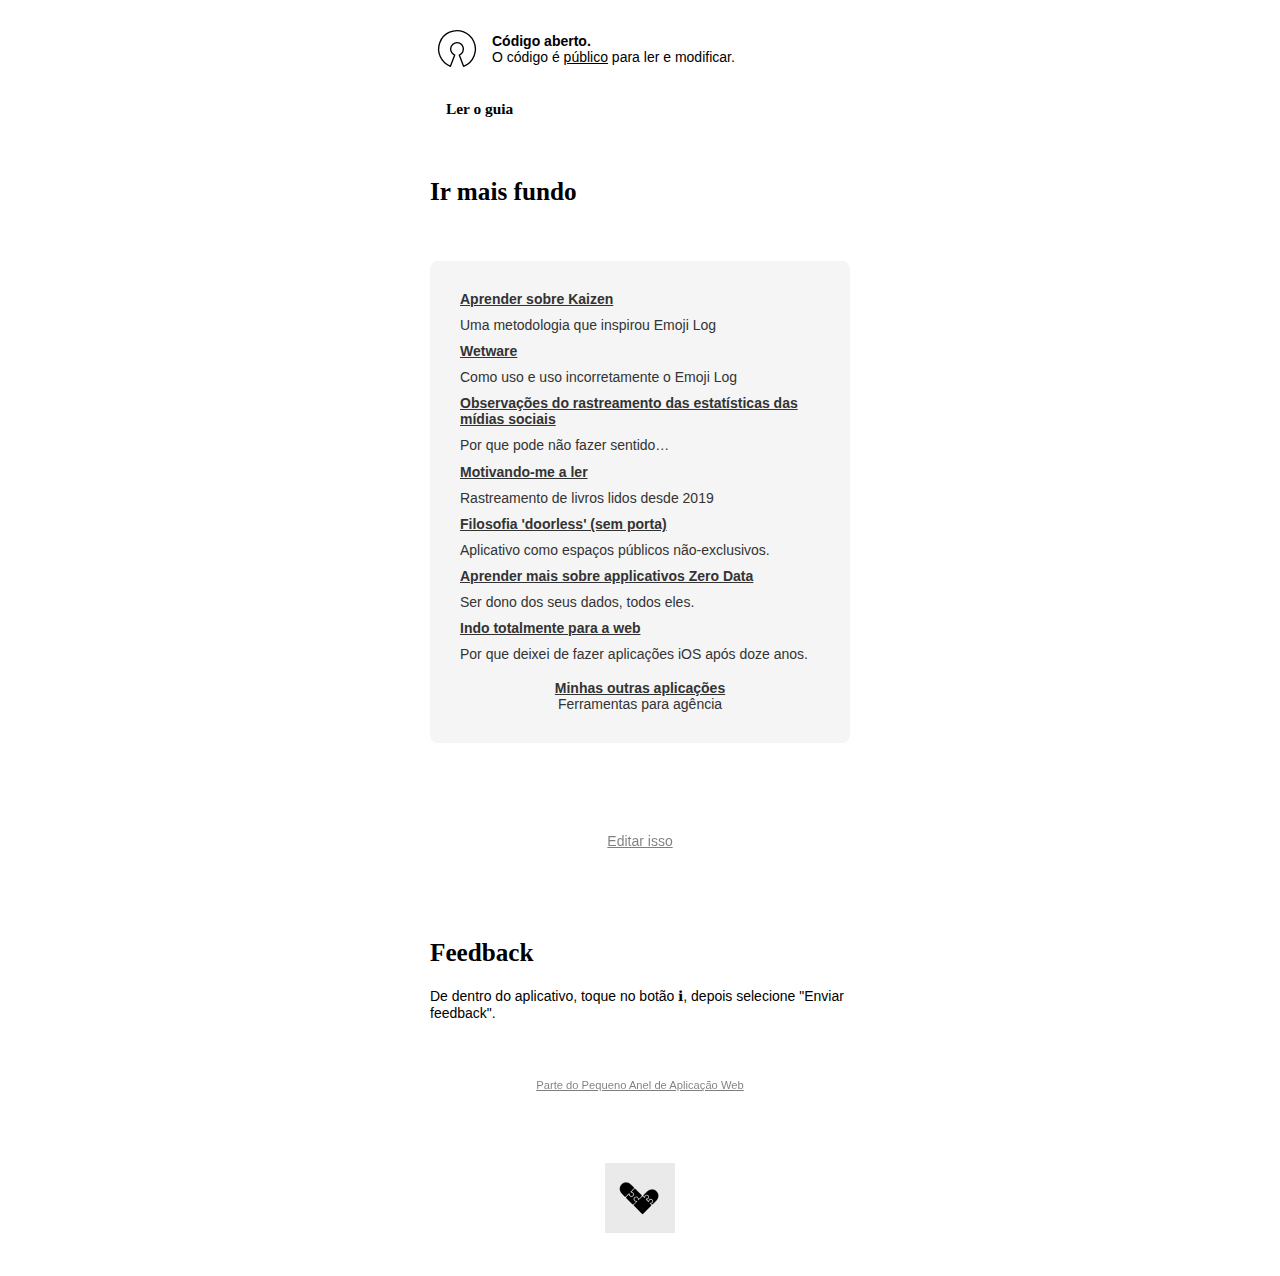
<file: pt/index.html>
<!DOCTYPE html>
<html lang="pt">
<head>
	<title>Emoji Log</title>
	<meta name="description" content="Medir seu progresso." />
	<meta http-equiv="Content-Type" content="text/html; charset=utf-8">
	<meta name="viewport" content="width=device-width">
	<meta name="theme-color" content="#000000" />
	<meta name="apple-mobile-web-app-status-bar-style" content="black" />
	<link rel="canonical" href="/" />
	<link rel="alternate" hreflang="en" href="/en/" />
	<link rel="alternate" hreflang="fr" href="/fr/" />
	<link rel="alternate" hreflang="es" href="/es/" />
	<link rel="alternate" hreflang="pt" href="/pt/" />
	<script type="text/javascript">
		window.OLSKPublicConstants = function (inputData) {
			return {"OLSKSharedPageCurrentLanguage":"pt"}[inputData];
		};
	</script>
	<meta property="og:image" content="https://static.rosano.ca/emojilog/touch.png" />
	<link rel="apple-touch-icon" href="https://static.rosano.ca/emojilog/touch.png" />
	<link rel="icon" href="https://static.rosano.ca/emojilog/touch.png" type="image/png" />
	<link rel="manifest" href="/manifest.json">
	<meta name="theme-color" content="white"/>
	<link rel="stylesheet" type="text/css" href="/_shared/__external/normalize.css/normalize.css">
	<link rel="stylesheet" type="text/css" href="/_shared/__external/OLSKDecor/ui-style.css">
	<link rel="stylesheet" type="text/css" href="/_shared/common/ui-style.css">
	<link rel="stylesheet" type="text/css" href="/open-vitrine/ui-style.css">
	<script defer src="https://olsk.rosano.ca/OLSKFigures/master/main.js"></script>
	<script src="https://olsk.rosano.ca/OLSKBanner/master/main.js"></script>
	<link rel="alternate" type="application/rss+xml" href="https://rosano.ca/blog/feed" title="Updates">
</head>

<body>



<div class="EMLVitrine OLSKDecor OLSKDecorCapped OLSKDecorNoTopPad">	

<div class="OLSKCrown OLSKToolbar OLSKToolbarJustify OLSKStickyHeader OLSKCommonEdgeBottom">
	<div class="OLSKCrownCard OLSKCommonCard OLSKCommonCrownCardMini">
		<img class="OLSKCrownCardImage" src="/_shared/EMLRootLink/ui-assets/identity.svg" role="presentation" />
		<section>
			<span class="OLSKCrownCardName">Emoji Log</span>
		</section>
	</div>

	<div class="OLSKLanguageSwitcher">




	

	
		
		<a class="OLSKLanguageSwitcherVersion" aria-label="Versão no inglês / English" title="Versão no inglês / English" href="/en/">EN</a>
	

	

	
		
		<a class="OLSKLanguageSwitcherVersion" aria-label="Versão no francês / Français" title="Versão no francês / Français" href="/fr/">FR</a>
	

	

	
		
		<a class="OLSKLanguageSwitcherVersion" aria-label="Versão no espanhol / Español" title="Versão no espanhol / Español" href="/es/">ES</a>
	

	
		<span class="OLSKLanguageSwitcherSelected">PT</span>
	

	


</div>

</div>

<div class="OLSKLanding OLSKCommonCard">

<div>
	<span class="OLSKLandingHeading">Medir seu progresso.</span>
	<p class="OLSKLandingBlurb">Um aplicativo para ajudar você a rastrear e mudar seus hábitos.</p>
	<a class="OLSKLandingAction OLSKDecorPress OLSKDecorPressCall" href="/pt/track">Abrir app</a>
</div>

</div>


<div class="OLSKCommonVideoList">
	<p class="EMLVitrineVideo OLSKCommonVideoListItem OLSKCommonVideoListItemMobile">
		<iframe src="https://www.youtube-nocookie.com/embed/cH2QV3yzR2E" allow="accelerometer; autoplay; clipboard-write; encrypted-media; gyroscope; picture-in-picture" allowfullscreen></iframe>
	</p>
</div>

<h1 class="EMLVitrineFeaturesHeading">Características</h1>

<div class="EMLFeatureList">

<div class="OLSKFeatureList">

	<div class="OLSKFeatureListItem OLSKCommonCard OLSKCommonFeatureCard ">
					<img class="OLSKFeatureListItemIcon" src="/_shared/__external/OLSKUIAssets/_OLSKSharedFeatureCalm.svg" role="presentation" />
		
		<section>
			<span class="OLSKFeatureListItemName">Interface calma.</span>
			<span class="OLSKFeatureListItemBlurb">Sem gráficos, sem vermelho e verde, sem marés.</span>
		</section>
	</div>

</div>


</div>


<div class="OLSKAppFeatureList">

<div class="OLSKFeatureList">

	<div class="OLSKFeatureListItem OLSKCommonCard OLSKCommonFeatureCard ">
					<img class="OLSKFeatureListItemIcon" src="/_shared/__external/OLSKUIAssets/_OLSKSharedFeatureEverywhere.svg" role="presentation" />
		
		<section>
			<span class="OLSKFeatureListItemName">Acessível em qualquer lugar.</span>
			<span class="OLSKFeatureListItemBlurb">Funciona em dispositivos móveis, tablet e desktop'.</span>
		</section>
	</div>
	<div class="OLSKFeatureListItem OLSKCommonCard OLSKCommonFeatureCard ">
					<img class="OLSKFeatureListItemIcon" src="/_shared/__external/OLSKUIAssets/_OLSKSharedFeatureOffline.svg" role="presentation" />
		
		<section>
			<span class="OLSKFeatureListItemName">Sem Wi-Fi, sem problemas.</span>
			<span class="OLSKFeatureListItemBlurb">Funciona offline sem acesso à Internet.</span>
		</section>
	</div>
	<div class="OLSKFeatureListItem OLSKCommonCard OLSKCommonFeatureCard ">
					<img class="OLSKFeatureListItemIcon" src="/_shared/__external/OLSKUIAssets/_OLSKSharedFeatureSync.svg" role="presentation" />
		
		<section>
			<span class="OLSKFeatureListItemName">Seus dados em todos os seus dispositivos.</span>
			<span class="OLSKFeatureListItemBlurb">Sincronização automática na nuven com o remoteStorage ou Fission.</span>
		</section>
	</div>
	<div class="OLSKFeatureListItem OLSKCommonCard OLSKCommonFeatureCard ">
					<img class="OLSKFeatureListItemIcon" src="/_shared/__external/OLSKUIAssets/_OLSKSharedFeatureKeyboard.svg" role="presentation" />
		
		<section>
			<span class="OLSKFeatureListItemName">Fluxo de trabalho eficiente.</span>
			<span class="OLSKFeatureListItemBlurb">Atalhos do teclado para a maioria das coisas.</span>
		</section>
	</div>
	<div class="OLSKFeatureListItem OLSKCommonCard OLSKCommonFeatureCard ">
					<img class="OLSKFeatureListItemIcon" src="/_shared/__external/OLSKUIAssets/_OLSKSharedFeatureTransport.svg" role="presentation" />
		
		<section>
			<span class="OLSKFeatureListItemName">Mova os dados livremente.</span>
			<span class="OLSKFeatureListItemBlurb">Importar e exportar dados JSON (beta).</span>
		</section>
	</div>
	<div class="OLSKFeatureListItem OLSKCommonCard OLSKCommonFeatureCard ">
					<img class="OLSKFeatureListItemIcon" src="/_shared/__external/OLSKUIAssets/_OLSKSharedFeatureAccessible.svg" role="presentation" />
		
		<section>
			<span class="OLSKFeatureListItemName">Amigo dos cegos.</span>
			<span class="OLSKFeatureListItemBlurb">Etiquetas de texto em todos os elementos.</span>
		</section>
	</div>
	<div class="OLSKFeatureListItem OLSKCommonCard OLSKCommonFeatureCard ">
					<img class="OLSKFeatureListItemIcon" src="/_shared/__external/OLSKUIAssets/_OLSKSharedFeaturePrivate.svg" role="presentation" />
		
		<section>
			<span class="OLSKFeatureListItemName">Privado, não assustador.</span>
			<span class="OLSKFeatureListItemBlurb">Nenhuma análise de comportamento ou rastreadores inter-sitios.</span>
		</section>
	</div>
	<div class="OLSKFeatureListItem OLSKCommonCard OLSKCommonFeatureCard ">
					<img class="OLSKFeatureListItemIcon" src="/_shared/__external/OLSKUIAssets/_OLSKSharedFeatureZeroData.svg" role="presentation" />
		
		<section>
			<span class="OLSKFeatureListItemName">Ser dono dos seus dados.</span>
			<span class="OLSKFeatureListItemBlurb">100% seus em um aplicativo <a href="https://0data.app">Zero Data</a>.</span>
		</section>
	</div>
	<div class="OLSKFeatureListItem OLSKCommonCard OLSKCommonFeatureCard OLSKAppFeatureListItemOpenSource">
					<img class="OLSKFeatureListItemIcon" src="/_shared/__external/OLSKUIAssets/_OLSKSharedFeatureOpenSource.svg" role="presentation" />
		
		<section>
			<span class="OLSKFeatureListItemName">Código aberto.</span>
			<span class="OLSKFeatureListItemBlurb">O código é <a href="https://github.com/rosano/emojilog">público</a> para ler e modificar.</span>
		</section>
	</div>

</div>


</div>


<a class="EMLVitrineGuideButton OLSKDecorPress OLSKDecorPressCall" href="/guide">Ler o guia</a>

<h1 class="EMLVitrineDeeperHeading">Ir mais fundo</h1>

<dl class="EMLVitrineGlossary OLSKDecorGlossary">
	<dt><a class="EMLVitrineGlossaryKaizenLink" href="https://rosano.hmm.garden/01em4bgta0g35sd74nt8p6wkkb" target="_blank">Aprender sobre Kaizen</a></dt>
	<dd class="EMLVitrineGlossaryKaizenBlurb">Uma metodologia que inspirou Emoji Log</dd>
	<dt><a class="EMLVitrineGlossaryWetwareLink" href="https://www.youtube.com/watch?v=McKXW-bP2HQ&amp;t=23m40s" target="_blank" lang="en">Wetware</a></dt>
	<dd class="EMLVitrineGlossaryWetwareBlurb">Como uso e uso incorretamente o Emoji Log</dd>
	<dt><a class="EMLVitrineGlossaryMeasureLink" href="https://rosano.hmm.garden/01fr7dfwen2mq509p64g58swyh" target="_blank">Observações do rastreamento das estatísticas das mídias sociais</a></dt>
	<dd class="EMLVitrineGlossaryMeasureBlurb">Por que pode não fazer sentido…</dd>
	<dt><a class="EMLVitrineGlossaryBooksLink" href="https://rosano.hmm.garden/46" target="_blank">Motivando-me a ler</a></dt>
	<dd class="EMLVitrineGlossaryBooksBlurb">Rastreamento de livros lidos desde 2019</dd>
	<div class="ROCOGlossary">
	
	<dt><a class="ROCOGlossaryDoorlessLink" href="https://rosano.hmm.garden/01evv3hq1ak4b6ng1jzppx5n2j" target="_blank">Filosofia &#39;doorless&#39; (sem porta)</a></dt>
	<dd class="ROCOGlossaryDoorlessBlurb">Aplicativo como espaços públicos não-exclusivos.</dd>

	<dt><a class="ROCOGlossaryZeroDataLink" href="https://rosano.hmm.garden/01etqm6qmcva4hja4y037ecaj6" target="_blank">Aprender mais sobre applicativos Zero Data</a></dt>
	<dd class="ROCOGlossaryZeroDataBlurb">Ser dono dos seus dados, todos eles.</dd>

	<dt><a class="ROCOGlossaryGoingWebLink" href="https://rosano.hmm.garden/01fmeehzvr3n9q0rkrnf7y2d5c" target="_blank">Indo totalmente para a web</a></dt>
	<dd class="ROCOGlossaryGoingWebBlurb">Por que deixei de fazer aplicações iOS após doze anos.</dd>

	<hr />

	<dt><a class="ROCOGlossaryAppsLink" href="https://rosano.ca/apps" target="_blank">Minhas outras aplicações</a></dt>
	<dd class="ROCOGlossaryAppsBlurb">Ferramentas para agência</dd>
</div>

<style>
.ROCOGlossary hr ~ * {
	text-align: center;
	margin: 0;
}
</style>

</dl>

<script src="https://pkg.rosano.ca/gazette/master/main.js" data-gazette></script>

<script src="https://pkg.rosano.ca/feedbox/master/main.js" data-feedbox></script>

<a class="OLSKEdit" href="https://github.com/rosano/emojilog" target="_blank">Editar isso</a>
<style>
.OLSKEdit {
	display: block;

	--OLSKDecorModuleForeground: #333 !important;

	padding: 10px 20px;
	border-radius: 5px;
	border: 2px dashed var(--OLSKCommonForeground);

	margin: 80px auto;

	text-align: center;
	opacity: 0.5;
	max-width: 70px;
}

.OLSKEdit:hover {
	opacity: unset;
}
</style>


<h1 class="EMLVitrineSupportHeading">Feedback</h1>
<p class="EMLVitrineSupportBlurb">De dentro do aplicativo, toque no botão ℹ︎, depois selecione &#34;Enviar feedback&#34;.</p>

<hr role="presentation" />

<a class="SWARLink OLSKCommonTie" href="https://ring.0data.app/#random" target="_blank">
	<small>Parte do Pequeno Anel de Aplicação Web</small>
</a>


<hr role="presentation" />

<div class="ROCORootLink">

<a class="OLSKRootLink OLSKCommonRootLink" href="https://rosano.ca" title="Visitar rosano.ca">
	<img class="OLSKRootLinkImage" role="presentation" src="/_shared/__external/ROCORootLink/identity.svg">
</a>


</div>


</div>


</body>
</html>
</file>
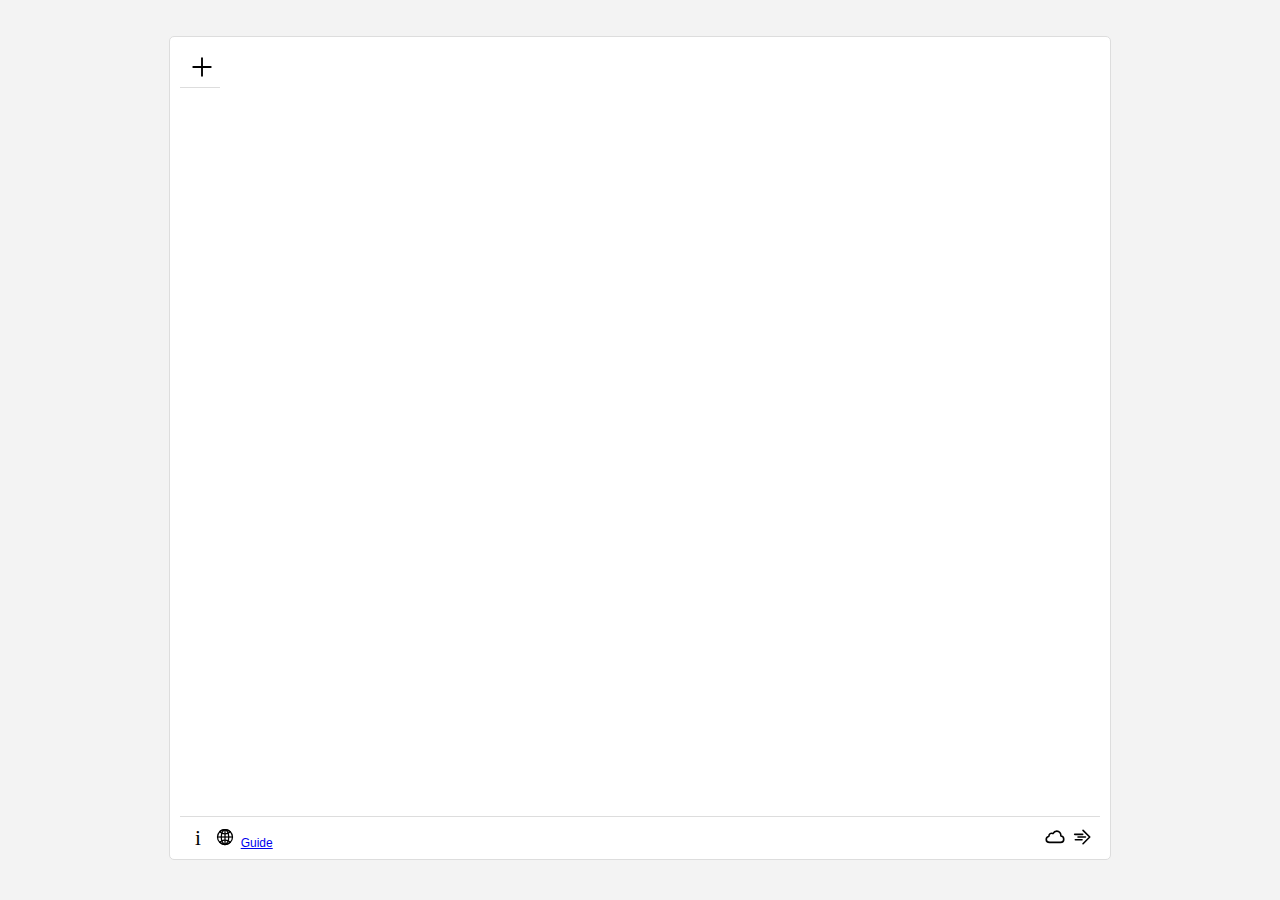
<file: track/index.html>
<!DOCTYPE html>
<html lang="en">
<head>
	<title>Track</title>
	<meta http-equiv="Content-Type" content="text/html; charset=utf-8">
	<meta name="viewport" content="width=device-width, initial-scale=1.0, maximum-scale=1.0, user-scalable=0">
	<meta name="theme-color" content="#000000" />
	<meta name="apple-mobile-web-app-status-bar-style" content="black" />
	<meta name="mobile-web-app-capable" content="yes">
	<meta name="apple-mobile-web-app-capable" content="yes">
	<link rel="canonical" href="/track" />
	<link rel="alternate" hreflang="en" href="/en/track" />
	<link rel="alternate" hreflang="fr" href="/fr/track" />
	<link rel="alternate" hreflang="es" href="/es/track" />
	<link rel="alternate" hreflang="pt" href="/pt/track" />
	<script type="text/javascript">
		window.OLSKPublicConstants = function (inputData) {
			return {"OLSKSharedActiveRouteConstant":"EMLTrackRoute","OLSKSharedPageLanguagesAvailable":["en","fr","es","pt"],"OLSKSharedPageCurrentLanguage":"en"}[inputData];
		};
	</script>
	<meta property="og:image" content="https://static.rosano.ca/emojilog/touch.png" />
	<link rel="apple-touch-icon" href="https://static.rosano.ca/emojilog/touch.png" />
	<link rel="icon" href="https://static.rosano.ca/emojilog/touch.png" type="image/png" />
	<link rel="manifest" href="/manifest.json">
	<meta name="theme-color" content="white"/>
	<script src="/_shared/__external/OLSKRouting/main.js"></script>
	<script type="text/javascript">
		window.OLSKCanonical = function(routeConstant, optionalParams) {
			return OLSKRouting.OLSKRoutingCanonicalPath(({"EMLTrackRoute":"/track","EMLServiceWorkerRoute":"/sw.js","EMLGuideRoute":"/guide"})[routeConstant], optionalParams);
		};
	</script>
	<link rel="stylesheet" type="text/css" href="/_shared/__external/normalize.css/normalize.css">
	<link rel="stylesheet" type="text/css" href="/_shared/__external/OLSKDecor/ui-style.css">
	<link rel="stylesheet" type="text/css" href="/_shared/__external/launchlet/__compiled/launchlet.css">
	<script src="/_shared/__external/launchlet/__compiled/launchlet.js"></script>
	<link rel="stylesheet" type="text/css" href="/_shared/common/ui-style.css">
	<link rel="stylesheet" type="text/css" href="/open-track/__compiled/ui-style.css">
	<link rel="stylesheet" type="text/css" href="/open-track/ui-style.css">
	<script defer src="https://olsk.rosano.ca/OLSKFigures/master/main.js"></script>
	<script src="https://olsk.rosano.ca/OLSKBanner/master/main.js"></script>
	<link rel="alternate" type="application/rss+xml" href="https://rosano.ca/blog/feed" title="Updates">
</head>

<body>



<script src="/open-track/__compiled/ui-behaviour.js"></script>


</body>
</html>
</file>
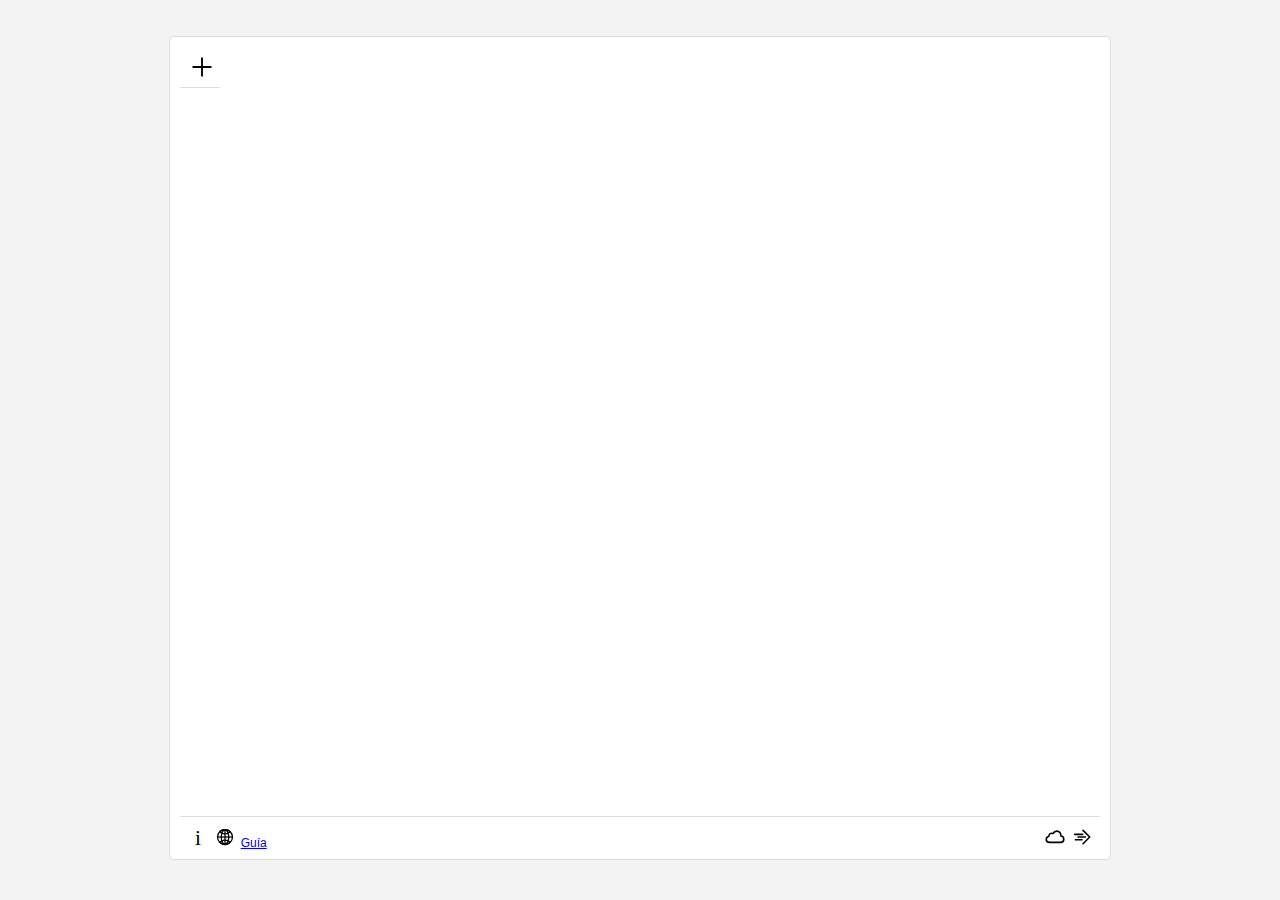
<file: es/track/index.html>
<!DOCTYPE html>
<html lang="es">
<head>
	<title>Seguir</title>
	<meta http-equiv="Content-Type" content="text/html; charset=utf-8">
	<meta name="viewport" content="width=device-width, initial-scale=1.0, maximum-scale=1.0, user-scalable=0">
	<meta name="theme-color" content="#000000" />
	<meta name="apple-mobile-web-app-status-bar-style" content="black" />
	<meta name="mobile-web-app-capable" content="yes">
	<meta name="apple-mobile-web-app-capable" content="yes">
	<link rel="canonical" href="/track" />
	<link rel="alternate" hreflang="en" href="/en/track" />
	<link rel="alternate" hreflang="fr" href="/fr/track" />
	<link rel="alternate" hreflang="es" href="/es/track" />
	<link rel="alternate" hreflang="pt" href="/pt/track" />
	<script type="text/javascript">
		window.OLSKPublicConstants = function (inputData) {
			return {"OLSKSharedActiveRouteConstant":"EMLTrackRoute","OLSKSharedPageLanguagesAvailable":["en","fr","es","pt"],"OLSKSharedPageCurrentLanguage":"es"}[inputData];
		};
	</script>
	<meta property="og:image" content="https://static.rosano.ca/emojilog/touch.png" />
	<link rel="apple-touch-icon" href="https://static.rosano.ca/emojilog/touch.png" />
	<link rel="icon" href="https://static.rosano.ca/emojilog/touch.png" type="image/png" />
	<link rel="manifest" href="/manifest.json">
	<meta name="theme-color" content="white"/>
	<script src="/_shared/__external/OLSKRouting/main.js"></script>
	<script type="text/javascript">
		window.OLSKCanonical = function(routeConstant, optionalParams) {
			return OLSKRouting.OLSKRoutingCanonicalPath(({"EMLTrackRoute":"/track","EMLServiceWorkerRoute":"/sw.js","EMLGuideRoute":"/guide"})[routeConstant], optionalParams);
		};
	</script>
	<link rel="stylesheet" type="text/css" href="/_shared/__external/normalize.css/normalize.css">
	<link rel="stylesheet" type="text/css" href="/_shared/__external/OLSKDecor/ui-style.css">
	<link rel="stylesheet" type="text/css" href="/_shared/__external/launchlet/__compiled/launchlet.css">
	<script src="/_shared/__external/launchlet/__compiled/launchlet.js"></script>
	<link rel="stylesheet" type="text/css" href="/_shared/common/ui-style.css">
	<link rel="stylesheet" type="text/css" href="/open-track/__compiled/ui-style.css">
	<link rel="stylesheet" type="text/css" href="/open-track/ui-style.css">
	<script defer src="https://olsk.rosano.ca/OLSKFigures/master/main.js"></script>
	<script src="https://olsk.rosano.ca/OLSKBanner/master/main.js"></script>
	<link rel="alternate" type="application/rss+xml" href="https://rosano.ca/blog/feed" title="Updates">
</head>

<body>



<script src="/open-track/__compiled/ui-behaviour.js"></script>


</body>
</html>
</file>
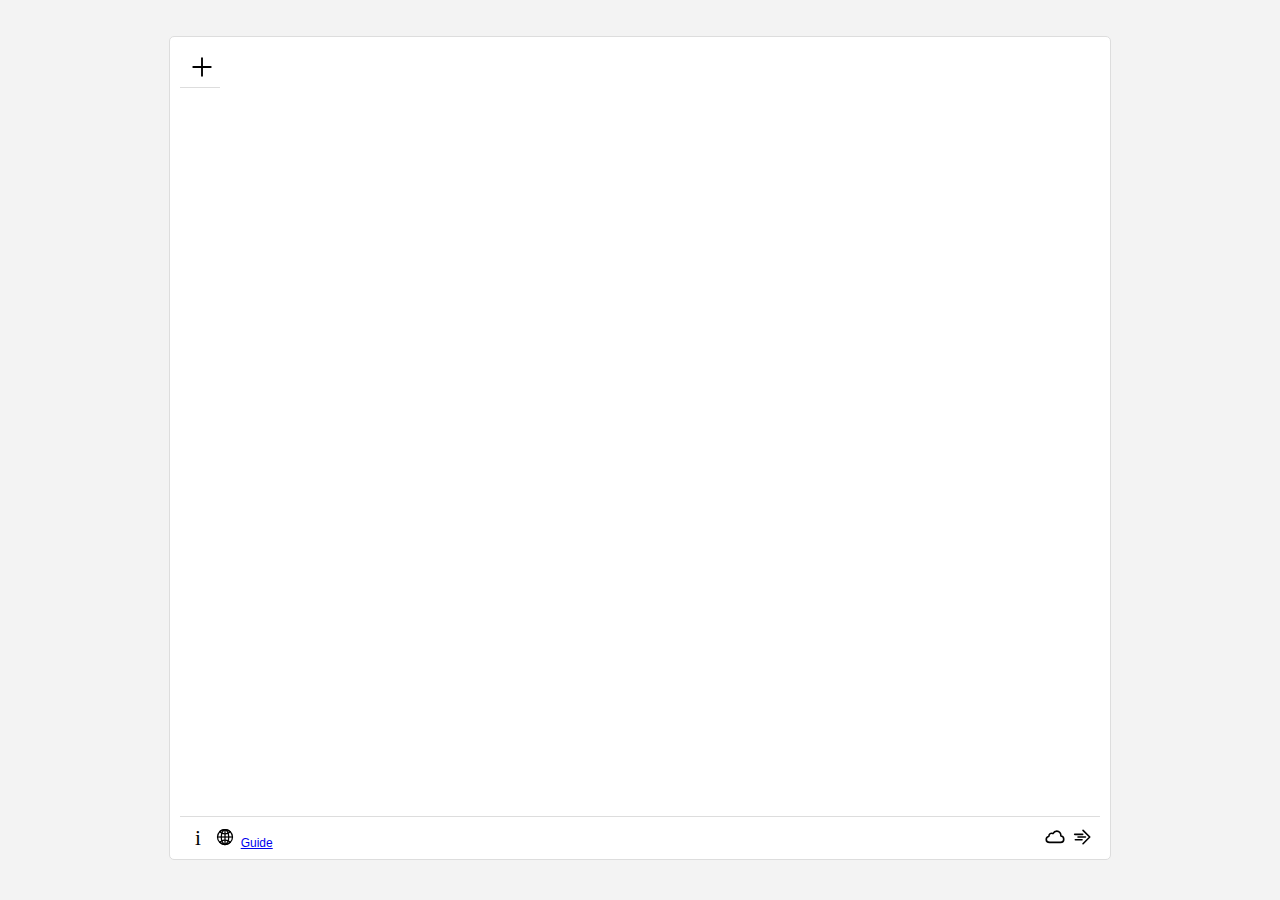
<file: fr/track/index.html>
<!DOCTYPE html>
<html lang="fr">
<head>
	<title>Suivre</title>
	<meta http-equiv="Content-Type" content="text/html; charset=utf-8">
	<meta name="viewport" content="width=device-width, initial-scale=1.0, maximum-scale=1.0, user-scalable=0">
	<meta name="theme-color" content="#000000" />
	<meta name="apple-mobile-web-app-status-bar-style" content="black" />
	<meta name="mobile-web-app-capable" content="yes">
	<meta name="apple-mobile-web-app-capable" content="yes">
	<link rel="canonical" href="/track" />
	<link rel="alternate" hreflang="en" href="/en/track" />
	<link rel="alternate" hreflang="fr" href="/fr/track" />
	<link rel="alternate" hreflang="es" href="/es/track" />
	<link rel="alternate" hreflang="pt" href="/pt/track" />
	<script type="text/javascript">
		window.OLSKPublicConstants = function (inputData) {
			return {"OLSKSharedActiveRouteConstant":"EMLTrackRoute","OLSKSharedPageLanguagesAvailable":["en","fr","es","pt"],"OLSKSharedPageCurrentLanguage":"fr"}[inputData];
		};
	</script>
	<meta property="og:image" content="https://static.rosano.ca/emojilog/touch.png" />
	<link rel="apple-touch-icon" href="https://static.rosano.ca/emojilog/touch.png" />
	<link rel="icon" href="https://static.rosano.ca/emojilog/touch.png" type="image/png" />
	<link rel="manifest" href="/manifest.json">
	<meta name="theme-color" content="white"/>
	<script src="/_shared/__external/OLSKRouting/main.js"></script>
	<script type="text/javascript">
		window.OLSKCanonical = function(routeConstant, optionalParams) {
			return OLSKRouting.OLSKRoutingCanonicalPath(({"EMLTrackRoute":"/track","EMLServiceWorkerRoute":"/sw.js","EMLGuideRoute":"/guide"})[routeConstant], optionalParams);
		};
	</script>
	<link rel="stylesheet" type="text/css" href="/_shared/__external/normalize.css/normalize.css">
	<link rel="stylesheet" type="text/css" href="/_shared/__external/OLSKDecor/ui-style.css">
	<link rel="stylesheet" type="text/css" href="/_shared/__external/launchlet/__compiled/launchlet.css">
	<script src="/_shared/__external/launchlet/__compiled/launchlet.js"></script>
	<link rel="stylesheet" type="text/css" href="/_shared/common/ui-style.css">
	<link rel="stylesheet" type="text/css" href="/open-track/__compiled/ui-style.css">
	<link rel="stylesheet" type="text/css" href="/open-track/ui-style.css">
	<script defer src="https://olsk.rosano.ca/OLSKFigures/master/main.js"></script>
	<script src="https://olsk.rosano.ca/OLSKBanner/master/main.js"></script>
	<link rel="alternate" type="application/rss+xml" href="https://rosano.ca/blog/feed" title="Updates">
</head>

<body>



<script src="/open-track/__compiled/ui-behaviour.js"></script>


</body>
</html>
</file>
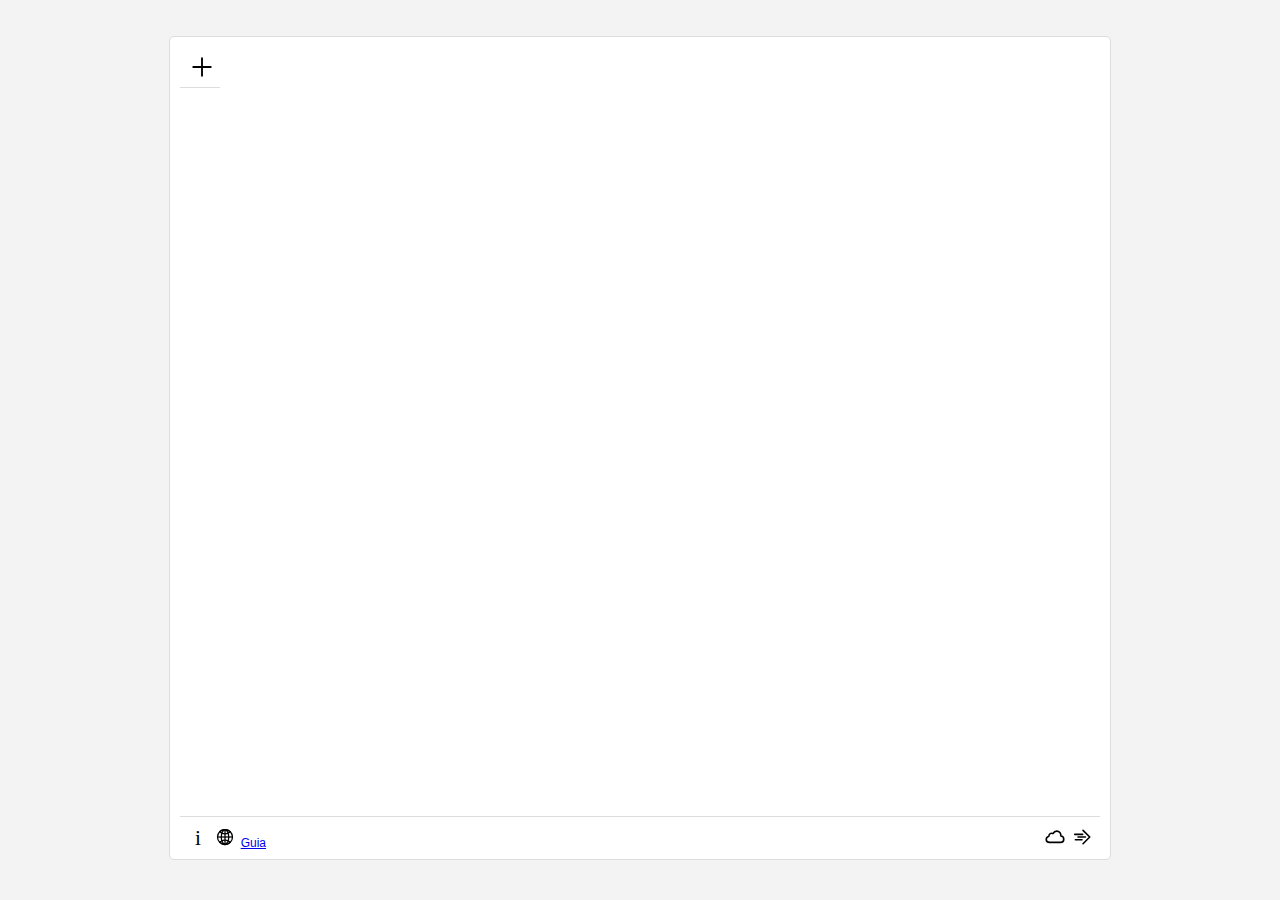
<file: pt/track/index.html>
<!DOCTYPE html>
<html lang="pt">
<head>
	<title>Monitorar</title>
	<meta http-equiv="Content-Type" content="text/html; charset=utf-8">
	<meta name="viewport" content="width=device-width, initial-scale=1.0, maximum-scale=1.0, user-scalable=0">
	<meta name="theme-color" content="#000000" />
	<meta name="apple-mobile-web-app-status-bar-style" content="black" />
	<meta name="mobile-web-app-capable" content="yes">
	<meta name="apple-mobile-web-app-capable" content="yes">
	<link rel="canonical" href="/track" />
	<link rel="alternate" hreflang="en" href="/en/track" />
	<link rel="alternate" hreflang="fr" href="/fr/track" />
	<link rel="alternate" hreflang="es" href="/es/track" />
	<link rel="alternate" hreflang="pt" href="/pt/track" />
	<script type="text/javascript">
		window.OLSKPublicConstants = function (inputData) {
			return {"OLSKSharedActiveRouteConstant":"EMLTrackRoute","OLSKSharedPageLanguagesAvailable":["en","fr","es","pt"],"OLSKSharedPageCurrentLanguage":"pt"}[inputData];
		};
	</script>
	<meta property="og:image" content="https://static.rosano.ca/emojilog/touch.png" />
	<link rel="apple-touch-icon" href="https://static.rosano.ca/emojilog/touch.png" />
	<link rel="icon" href="https://static.rosano.ca/emojilog/touch.png" type="image/png" />
	<link rel="manifest" href="/manifest.json">
	<meta name="theme-color" content="white"/>
	<script src="/_shared/__external/OLSKRouting/main.js"></script>
	<script type="text/javascript">
		window.OLSKCanonical = function(routeConstant, optionalParams) {
			return OLSKRouting.OLSKRoutingCanonicalPath(({"EMLTrackRoute":"/track","EMLServiceWorkerRoute":"/sw.js","EMLGuideRoute":"/guide"})[routeConstant], optionalParams);
		};
	</script>
	<link rel="stylesheet" type="text/css" href="/_shared/__external/normalize.css/normalize.css">
	<link rel="stylesheet" type="text/css" href="/_shared/__external/OLSKDecor/ui-style.css">
	<link rel="stylesheet" type="text/css" href="/_shared/__external/launchlet/__compiled/launchlet.css">
	<script src="/_shared/__external/launchlet/__compiled/launchlet.js"></script>
	<link rel="stylesheet" type="text/css" href="/_shared/common/ui-style.css">
	<link rel="stylesheet" type="text/css" href="/open-track/__compiled/ui-style.css">
	<link rel="stylesheet" type="text/css" href="/open-track/ui-style.css">
	<script defer src="https://olsk.rosano.ca/OLSKFigures/master/main.js"></script>
	<script src="https://olsk.rosano.ca/OLSKBanner/master/main.js"></script>
	<link rel="alternate" type="application/rss+xml" href="https://rosano.ca/blog/feed" title="Updates">
</head>

<body>



<script src="/open-track/__compiled/ui-behaviour.js"></script>


</body>
</html>
</file>
<file: _shared/__external/OLSKDecor/ui-style.css>
:root {
	--OLSKDecorBackgroundDeep: default;
	--OLSKDecorBackgroundDeepEdge: default;

	--OLSKDecorPadding: 10px;
	--OLSKDecorContainerPadding: 10px;
	--OLSKCommonContainerMaxWidth: 420px;

	--OLSKCommonFontFamily: 'Lucida Grande', sans-serif;
	--OLSKCommonFontSize: 10.5pt;

	--OLSKCommonHeadingFontFamily: 'Helvetica Neue';
	--OLSKCommonQuoteFontFamily: 'Georgia', serif;

	--OLSKDecorBackgroundDark: #eeeeee;
	--OLSKDecorForegroundLight: #ddd;
	--OLSKCommonBackground: white;
	--OLSKCommonForeground: black;
	--OLSKDecorFormBlendBackground: var(--OLSKCommonBackground);
	--OLSKDecorFormBlendBorderColor: var(--OLSKCommonForeground);
	--OLSKDecorFormBlendBorder: 1px solid var(--OLSKDecorFormBlendBorderColor);

	--OLSKDecorBorderColor: var(--OLSKCommonForeground);
	--OLSKDecorBorder: 1px solid var(--OLSKDecorBorderColor);
	--OLSKCommonBorderColor: rgba(0, 0, 0, 0.3);
	--OLSKCommonBorder: 1px solid var(--OLSKCommonBorderColor);

	--OLSKCommonEdgeBorder: 1px solid var(--OLSKDecorForegroundLight);

	--OLSKCommonInteractiveFill: hsl(0, 0%, 90%);

	--OLSKChunkHeadingBorderColor: #cccccc;
	--OLSKChunkHeadingBackground: #e9e9e9;

	--OLSKCommonInputPadding: 5px;

	--OLSKSharedPadding: 4px;
	--OLSKBorderRadius: 5px;

	--OLSKSectionSpacing: 2em;

	--OLSKCollectionItemsLocusColorDefault: #e6e6e6;
	--OLSKCollectionItemsLocusColorActive: #1a81ff;
	--OLSKCollectionItemsLocusColorActiveInverse: white;

	
	--OLSKCodeBackground: #eeeeee;
	--OLSKCodeForeground: #333;

	--OLSKStickyHeaderTop: 0;
}

html, body {
	height: 100vh;
}

body {
	background: var(--OLSKDecorBackgroundDeep);
}

/* OLSKCommonEdge */

.OLSKCommonEdgeTop {
	border-top: var(--OLSKCommonEdgeBorder);
}

.OLSKCommonEdgeRight {
	border-right: var(--OLSKCommonEdgeBorder);
}

.OLSKCommonEdgeBottom {
	border-bottom: var(--OLSKCommonEdgeBorder) !important;
}

/* OLSKDecorFixed */

.OLSKDecorFixed {
	--OLSKDecorFixedSecondaryHeight: 53px;
}

@media screen and (min-width: 760px) {

.OLSKDecorFixed {
	--OLSKDecorFixedSecondaryHeight: 41px;
}

}

@media screen and (max-width: 760px) {

.OLSKDecorFixedHeader {
	position: fixed;
	top: 0;
	display: block;
	width: 100%;
	z-index: 2;
}

}

.OLSKDecorFixedSecondary {
	margin-top: var(--OLSKDecorFixedSecondaryHeight);
}

.OLSKDecorFixedSecondary .OLSKStickyHeader {
	top: var(--OLSKDecorFixedSecondaryHeight);
	z-index: 1;
}

/* OLSKStickyHeader */

.OLSKStickyHeader {
	position: -webkit-sticky;
	position: sticky;
	top: var(--OLSKStickyHeaderTop);
}

/* OLSKViewport */

@media screen and (min-width: 760px) {

	.OLSKViewport {
		height: 100%;
		
		/* OLSKViewportFlexbox:Parent */
		display: flex;
		flex-direction: column;
	}

}

@media screen and (min-width: 764px) {

	.OLSKViewport {
		width: 90%;
		max-width: 920px;
		margin: auto;
		height: 90%;
		position: relative;
		top: 4%;

		padding: 10px;
		padding-bottom: 2px;
		border-radius: 5px;
		border: 1px solid var(--OLSKDecorBackgroundDeepEdge);

		background: var(--OLSKCommonBackground);
	}

}

@media screen and (max-width: 760px) {

.OLSKViewport {
	min-height: 100vh;

	/* OLSKViewportGrid:Parent */
	display: grid;
	grid-template-rows: 1fr auto;
	grid-template-columns: 100%;
}

.OLSKMobileViewInactive {
	display: unset !important;

	position: absolute;
	left: -200vw;
}

.OLSKMobileViewInactive:last-child {
	left: unset;
	top: 0;
	right: 110vw;
}

.OLSKMobileViewHeader {
	position: -webkit-sticky;
	position: sticky;
	top: 0;
}

.OLSKMobileViewFooter {
	position: sticky;
	bottom: 0;
}

}

/* OLSKViewportContent */

@media screen and (min-width: 760px) {

.OLSKViewportContent {
	--OLSKViewportMasterWidth: 300px;
	/* Chrome/Firefox scroll flexbox child */
	overflow: auto;

	/* OLSKViewportFlexbox:Child */
	flex-grow: 1;

	/* OLSKViewportContentFlexbox:Parent */
	display: flex;
}

.OLSKViewportContent .OLSKViewportMaster {
	/* OLSKViewportContentFlexbox:Child */
	flex-basis: var(--OLSKViewportMasterWidth);
	flex-shrink: 0;
}

.OLSKViewportContent .OLSKViewportDetail {
	/* OLSKViewportContentFlexbox:Child */
	flex-grow: 1;
}

}

/* OLSKVisibility */

@media screen and (min-width: 760px) {

.OLSKVisibilityMobile {
	display: none !important;
}

.OLSKVisibilityDesktopScreenreader {
	display: unset !important;

	position: absolute;
	left: -10000px;
	top: auto;
	width: 1px;
	height: 1px;
	overflow: hidden;
}

}

/* OLSKToolbar */

.OLSKToolbar {
	--OLSKToolbarButtonSize: 20px;
	--OLSKToolbarMinHeight: 32px;
	--OLSKToolbarElementSpacing: 2px;

	min-height: var(--OLSKToolbarMinHeight);
	padding: var(--OLSKSharedPadding);

	background: var(--OLSKCommonBackground);

	/* Firefox header spacing */
	line-height: 0;

	/* OLSKToolbarFlexbox:Parent */
	display: flex; 
	align-items: center;
}

@media screen and (max-width: 760px) {

.OLSKToolbar {
	--OLSKToolbarButtonSize: 24px;
	--OLSKToolbarMinHeight: 44px;
}

}

.OLSKViewport .OLSKToolbar {
	/* OLSKViewportFlexbox:Child */
	flex-shrink: 0;
}

.OLSKIsLoading .OLSKToolbar * {
	visibility: hidden;
}

.OLSKToolbarJustify {
	/* OLSKToolbarFlexbox:Parent */
	justify-content: space-between;
}

.OLSKToolbarFlexible {
	/* OLSKToolbarFlexbox:Child */
	flex-grow: 1;
}

/* OLSKToolbarElementGroup */

.OLSKToolbarElementGroup {
	margin: 0 var(--OLSKToolbarElementSpacing);
}

.OLSKToolbarElementGroup button {
	margin: 0 var(--OLSKToolbarElementSpacing);
}

@media screen and (max-width: 760px) {

.OLSKToolbarElementGroup button {
	--OLSKToolbarElementSpacing: 8px;
}

}

/* OLSKToolbarButton */

.OLSKToolbarButton {
	display: inline-block;
	width: var(--OLSKToolbarButtonSize);
	height: var(--OLSKToolbarButtonSize);
}

.OLSKToolbarButton > *, .OLSKToolbarButton svg {
	width: inherit;
	height: inherit;
}

.OLSKToolbarButton:disabled {
	opacity: 0.3;
}

.OLSKDecorTappable {
	cursor: pointer;

	/* DisableTextSelection */
	-webkit-touch-callout: none; /* iOS Safari */
	-webkit-user-select: none; /* Safari */
	-khtml-user-select: none; /* Konqueror HTML */
	-moz-user-select: none; /* Firefox */
	-ms-user-select: none; /* Internet Explorer/Edge */
	user-select: none; /* Non-prefixed version, currently supported by Chrome and Opera */
}

.OLSKDecorTextVisual {
	cursor: default;

	/* DisableTextSelection */
	-webkit-touch-callout: none; /* iOS Safari */
	-webkit-user-select: none; /* Safari */
	-khtml-user-select: none; /* Konqueror HTML */
	-moz-user-select: none; /* Firefox */
	-ms-user-select: none; /* Internet Explorer/Edge */
	user-select: none; /* Non-prefixed version, currently supported by Chrome and Opera */
}

.OLSKDecorButtonNoStyle {
	background: none;
	border: none !important;
	padding: 0;
}

.OLSKMobileSafariSmoothScrolling {
	-webkit-overflow-scrolling: touch;
}

/* OLSKNarrow */

.OLSKNarrow {
	/* OLSKNarrowFlexbox:Parent */
	display: flex;
	flex-direction: column;
}

.OLSKNarrowToolbar {
	/* OLSKNarrowFlexbox:Child */
	flex-shrink: 0;
}

.OLSKNarrowBody {
	overflow: auto;
	
	/* OLSKNarrowFlexbox:Child */
	flex-grow: 1;
}

.OLSKNarrowBody .OLSKCollection {
	flex-shrink: 0;
}

.OLSKNarrowBody .OLSKCollectionItemLocus {
	background: var(--OLSKCollectionItemsLocusColorDefault);
}

@media screen and (min-width: 760px) {

.OLSKNarrowFocused .OLSKCollectionItemLocus {
	background: var(--OLSKCollectionItemsLocusColorActive);
	color: var(--OLSKCollectionItemsLocusColorActiveInverse);
}

}

/* OLSKDecor */

.OLSKDecor {
	padding: var(--OLSKDecorContainerPadding);

	background: var(--OLSKCommonBackground);
	font-family: var(--OLSKCommonFontFamily);
	font-size: var(--OLSKCommonFontSize);
	color: var(--OLSKCommonForeground);
}

.OLSKDecorCapped {
	max-width: var(--OLSKCommonContainerMaxWidth);

	margin: auto;
}

.OLSKDecorNoTopPad {
	padding-top: 0;
}

.OLSKDecorOutline {
	--OLSKDecorCappedBorder: 1px solid var(--OLSKDecorBackgroundDeepEdge);

	border-right: var(--OLSKDecorCappedBorder) !important;
	border-left: var(--OLSKDecorCappedBorder) !important;
}

@media (max-width: 450px) {
	.OLSKDecorOutline {
		border: none;
	}
}

.OLSKDecor h1, .OLSKDecor h2, .OLSKDecor h3, .OLSKDecor h4 {
	font-family: var(--OLSKCommonHeadingFontFamily);
}

.OLSKDecor h1 {
	padding-bottom: var(--OLSKSharedPadding);
	border-bottom: var(--OLSKDecorBorder);

	margin-top: var(--OLSKSectionSpacing);

	font-size: calc(var(--OLSKCommonFontSize) * 1.8);
}

.OLSKDecor h2 {
	font-size: calc(var(--OLSKCommonFontSize) * 1.3);
}

.OLSKDecor ul, .OLSKDecor ol {
	padding-left: 30px;
}

.OLSKDecor img:not(* img) {
	max-width: calc(100% - var(--OLSKDecorPadding) * 2);

	border: var(--OLSKDecorBorder);
	border-width: var(--OLSKDecorPadding);
	border-color: var(--OLSKDecorForegroundLight);
	border-radius: var(--OLSKBorderRadius);
}

.OLSKDecor blockquote {
	margin-left: 0;
	padding-left: var(--OLSKDecorPadding);
	border-left: var(--OLSKDecorBorder);

	font-style: oblique;
	font-family: var(--OLSKCommonQuoteFontFamily);
	font-size: calc(var(--OLSKCommonFontSize) * 0.9);
}

.OLSKDecor hr {
	height: 1px;
	border: none;

	background: var(--OLSKDecorBorderColor);
}

.OLSKDecor table {
	width: 100%;
	border-collapse: collapse;

	margin: calc(var(--OLSKSectionSpacing) / 2) 0;
}

.OLSKDecor table tr td {
	padding: var(--OLSKSharedPadding);
	border-top: var(--OLSKDecorBorder);
	border-color: var(--OLSKDecorForegroundLight);
}

/* form */

.OLSKDecor input, .OLSKDecor button, .OLSKDecorPress, .OLSKDecor input[type="submit"], .OLSKDecor textarea, .OLSKDecorInput {	
	display: inline-block;
	padding: var(--OLSKCommonInputPadding);
	border: var(--OLSKCommonBorder);
	border-radius: var(--OLSKBorderRadius);
	
	color: inherit;
}

.OLSKDecor input[type="text"], .OLSKDecor input[type="email"], .OLSKDecor textarea, .OLSKDecorInput {	
	/* OLSKMobileSafariRemoveDefaultInputStyle */
	-webkit-appearance: none;
	-moz-appearance: none;
	appearance: none;
}

.OLSKDecor button, .OLSKDecorPress, .OLSKDecor input[type="submit"] {
	background: var(--OLSKCommonInteractiveFill);
}

.OLSKDecor a {	
	color: var(--OLSKCommonLinkColor);
}

a.OLSKDecorPress {
	text-decoration: none;
}

.OLSKDecorPressCall {
	padding: calc(var(--OLSKSharedPadding) * 2.5) calc(var(--OLSKSharedPadding) * 4);
	border: 2px solid var(--OLSKCommonForeground) !important;
	
	font-family: var(--OLSKCommonHeadingFontFamily);
	font-weight: bold;
	font-size: calc(var(--OLSKCommonFontSize) * 1.1);
	color: var(--OLSKCommonForeground);
	background: none !important;
}

.OLSKDecorPressCallInverted {
	border:  none !important;
	background: black !important;
	color: white !important;
}

.OLSKDecorPressDestroy {
	border-color: #800002 !important;
	background: #ffefef !important;
	color: #800002 !important;
}

.OLSKDecor code {
	display: inline-block;
	padding: var(--OLSKSharedPadding);
	border-radius: var(--OLSKBorderRadius);

	background: var(--OLSKCodeBackground);
	color: var(--OLSKCodeForeground);
}

.OLSKDecor :disabled {
	opacity: 0.5;
}

/* OLSKDecorTitle */

.OLSKDecorTitle {
	font-weight: bold;
	font-family: var(--OLSKCommonHeadingFontFamily);
	font-size: calc(var(--OLSKCommonFontSize) * 2);
}

/* OLSKDecorNotice */

.OLSKDecorNotice {
	padding: var(--OLSKDecorPadding);
	border: var(--OLSKDecorBorder);

	margin: calc(var(--OLSKDecorPadding) * 2) 0;
}

.OLSKDecorNotice p:first-child {
	margin-top: 0;
}

.OLSKDecorNotice p:last-child {
	margin-bottom: 0;
}

.OLSKCommonAlert {
	padding: var(--OLSKDecorPadding);

	background: var(--OLSKDecorBackgroundDark);
}

/* OLSKDecorCompareTable */

.OLSKDecorCompareTable th, .OLSKDecorCompareTable td {
	padding: 10px !important;
	vertical-align: top;
}

.OLSKDecorCompareTable td:first-child {
	width: 45%;
}

.OLSKDecorCompareTable td:not(:first-child) {
	text-align: center;
}

.OLSKDecorCompareTable tr:nth-child(2n) {
	background: hsl(0, 0%, 95%);
}

.OLSKDecorCompareTable small {
	display: block;

	margin-top: 8px;
}

/* OLSKDecorAction */

.OLSKDecorAction {
	text-align: center;
	background: #ddd !important;
	border: none !important;
}

.OLSKDecorAction :first-child {
	display: block;
	
	font-size: calc(var(--OLSKCommonFontSize) * 2.5);
}

.OLSKDecorAction * {
	margin: 10px !important;
}

/* OLSKCommonTie */

.OLSKCommonTie {
	display: block;

	margin: 40px 0;
	
	text-align: center;
}

.SWARLink {
	opacity: 0.5;
}

/* OLSKCommonRootLink */

.OLSKCommonRootLink {
	width: 70px;
	display: block;

	margin: 30px auto;
}

.OLSKCommonRootLink img {
	width: inherit;
}

/* OLSKCommonCard */

.OLSKCommonCard {
	display: flex;
	align-items: center;
}

.OLSKCommonCard > img, .OLSKCommonCard > a img {
	--OLSKCommonCardImageSize: 70px;

	width: var(--OLSKCommonCardImageSize);
	min-width: var(--OLSKCommonCardImageSize);

	margin-right: calc(var(--OLSKSharedPadding) * 2);
}

.OLSKCommonCard > :last-child > :nth-child(1) {
	display: block;
	
	font-weight: bold;
	font-family: var(--OLSKCommonHeadingFontFamily);
}

/* OLSKCommonCrownCard */

.OLSKCommonCrownCard {
	margin: var(--OLSKSectionSpacing) 0;
}

.OLSKCommonCrownCard > :last-child > :nth-child(1) {
	font-size: calc(var(--OLSKCommonFontSize) * 2.5);
}

.OLSKCommonCrownCard > :last-child > :nth-child(2) {
	font-style: oblique;
}

/* OLSKCommonCrownCardMini */

.OLSKCommonCrownCardMini > img {
	--OLSKCommonCardImageSize: 32px;

	margin-right: var(--OLSKSharedPadding);
}

/* OLSKLanding */

.OLSKLanding {
	margin: calc(var(--OLSKSectionSpacing) * 2) 0;
}

.OLSKLandingHeading {
	font-size: calc(var(--OLSKCommonFontSize) * 3);
}

.OLSKLandingBlurb {
	font-size: calc(var(--OLSKCommonFontSize) * 1.2);

	opacity: 0.5;
}

/* OLSKCommonFeatureCard */

.OLSKCommonFeatureCard {
	margin: calc(var(--OLSKSectionSpacing) / 2) 0;
}

.OLSKCommonFeatureCard > img {
	--OLSKCommonCardImageSize: 54px;
}

.OLSKCommonFeatureCard > :last-child > :nth-child(1) {
	font-family: unset;
}

/* OLSKTestimonialListItem */

.OLSKTestimonialListItem {
	padding: var(--OLSKDecorPadding);

	margin: calc(var(--OLSKSectionSpacing) / 2) 0;

	background: var(--OLSKDecorBackgroundDark);
}

.OLSKTestimonialListItemAuthor {
	font-size: calc(var(--OLSKCommonFontSize) * 0.8);
}

/* OLSKCommonWhatIsIt */

.OLSKCommonWhatIsIt {	
	font-weight: bold;
}

/* OLSKCommonVideoList */

.OLSKCommonVideoList {
	max-width: 350px;
}

.OLSKCommonVideoListItem {
	--OLSKCommonVideoBorderWidth: 13;
	--OLSKCommonVideoWide: 1440;
	--OLSKCommonVideoHigh: 800;
	
	padding-top: calc(((var(--OLSKCommonVideoHigh) + var(--OLSKCommonVideoBorderWidth) * var(--OLSKCommonVideoBorderWidth)) / (var(--OLSKCommonVideoWide) + var(--OLSKCommonVideoBorderWidth) * var(--OLSKCommonVideoBorderWidth))) * 100.00%);
	border: calc(var(--OLSKCommonVideoBorderWidth) * 1px) var(--OLSKDecorForegroundLight) solid;
	border-radius: var(--OLSKBorderRadius);

  position: relative;

  overflow: hidden;
}

.OLSKCommonVideoListItem iframe {
	border: none;

  position: absolute;
  top: 0;
  left: 0;
  width: 100%;
  height: 100%;
}

.OLSKCommonVideoListItemMobile {
	--OLSKCommonVideoWide: 750;
	--OLSKCommonVideoHigh: 1334;
}

.OLSKCommonVideoListItemSquare {
	--OLSKCommonVideoWide: 730;
	--OLSKCommonVideoHigh: 540;
}

/* OLSKDecorFormBlend */

.OLSKDecorFormBlend input, .OLSKDecorFormBlend button:not(.OLSKDecorButtonNoStyle), .OLSKDecorFormBlend .OLSKDecorPress, .OLSKDecorFormBlend input[type="submit"], .OLSKDecorFormBlend textarea, .OLSKDecorFormBlend .OLSKDecorInput {	
	border: var(--OLSKDecorFormBlendBorder);
	
	background: var(--OLSKDecorFormBlendBackground);
	color: var(--OLSKCommonForeground);
}

.OLSKDecorFormBlend input::placeholder, .OLSKDecorFormBlend textarea::placeholder, .OLSKDecorFormBlend .OLSKDecorInput::placeholder {	
	color: var(--OLSKDecorForegroundLight);
}

/* OLSKDecorBigForm */

.OLSKDecorBigForm p:nth-child(1) {
	margin-top: 0;
}

.OLSKDecorBigForm input[type=text], .OLSKDecorBigForm input[type=email], .OLSKDecorBigForm input[type=url], .OLSKDecorBigForm input[type=tel], .OLSKDecorBigForm textarea {
	width: 90%;
	padding: calc(var(--OLSKSharedPadding) * 2);
}

/*.OLSKCommonForm input[type=text] {
	line-height: 1.7;
}*/

.OLSKDecorBigForm textarea {
	min-height: 200px;
}

.OLSKDecorBigForm hr {
	width: 90%;

	margin: 0;

	opacity: 0.5;
}

/* OLSKDecorX */

.OLSKDecorX a:not([href*="http"]):before {
  content: "[[";
  
  opacity: 0.5;
}

.OLSKDecorX a:not([href*="http"]):after {
  content: "]]";
  
  opacity: 0.5;
}

.OLSKDecorX a[href*="http"]:after {
  content: "◱";

  display: inline-block;

  margin-left: 3px;

  opacity: 0.5;
  text-decoration: none;
}

.OLSKDecorX * {
 max-width: 100%;
}

/* OLSKDecorSilentLink */

.OLSKDecorSilentLink:after {
 content: unset !important;
}

.OLSKDecorSilentLink img {
 border: none !important;
}

/* OLSKDecorGlossary */

.OLSKDecorGlossary {
	padding: 30px;
	border-radius: 8px;

	margin: 50px 0;

	background: hsl(0, 0%, 96%);
	color: hsl(0, 0%, 20%);
}

.OLSKDecorGlossary :first-child {
	margin-top: 0;
}

.OLSKDecorGlossary :last-child {
	margin-bottom: 0;
}

.OLSKDecorGlossary dt {
	font-weight: bold;
}

.OLSKDecorGlossary dd {
	margin: 10px 0;
}

/* OLSKCollection */

.OLSKIsLoading .OLSKCollection {
	visibility: hidden;
}

.OLSKCollectionChunkHeading {
	padding: 6px;
	outline: var(--OLSKChunkHeadingBorderColor) solid 1px;

	font-weight: bold;
	color: var(--OLSKCommonForeground);
	background: var(--OLSKChunkHeadingBackground);
}

.OLSKCollectionItemStash .OLSKCollectionItemStashStatus {
	background: var(--OLSKCommonForeground);
}

.OLSKCollectionItemStashStatus {
	--OLSKCollectionItemStashStatusSize: 23px;
	
	display: block;
	width: var(--OLSKCollectionItemStashStatusSize);
	height: var(--OLSKCollectionItemStashStatusSize);
	border: 1px solid var(--OLSKCommonForeground);
	border-radius: calc(var(--OLSKCollectionItemStashStatusSize) / 2 + 1px);

	margin: 10px;
	margin-right: 0;

	display: flex;
	align-items: center;
	justify-content: center;
}

.OLSKCollectionItemStashStatusImage * {
	stroke: var(--OLSKCommonBackground);
}

/* OLSKBanner */

.OLSKBanner {
	--OLSKBannerForeground: black !important;

	padding: 8px;

	position: fixed;
	bottom: 0;
	left: 0;
	right: 0;
	
	background: #f3f3f3;
	border-top: 1px solid #ccc;
	text-align: center;

	display: flex;
	justify-content: center;
	align-items: center;

	z-index: 1;
}

.OLSKBanner * {
	color: var(--OLSKBannerForeground) !important;
}

.OLSKBannerLink {
	text-decoration: none;
	font-weight: normal;
	
	display: flex;
	align-items: center;
}

@media screen and (max-width: 760px) {

	.OLSKBanner {
		padding: 4px;

		display: flex;
		align-items: center;
		text-align: center;
	}

}

/* OLSKDecorModule */

.OLSKDecorModule {
	--OLSKDecorModuleForeground: #333 !important;

	padding: 10px 20px;
	border-radius: 5px;
	border: 1px solid #bbb;

	margin: 80px 0;

	background: #ccc;
}

.OLSKDecorModule * {
	color: var(--OLSKDecorModuleForeground);
	border-color: var(--OLSKDecorModuleForeground);
}

.OLSKDecorModule a, .OLSKDecorModule .OLSKDecorPressCall {
	border-color: var(--OLSKDecorModuleForeground) !important;
	color: var(--OLSKDecorModuleForeground) !important;
}

/* ROCOGazette */

.ROCOGazette {
	--OLSKDecorModuleForeground: white !important;
	
	border-color: black;

	background: #333;
}

.ROCOGazette * {
	color: white;
	border-color: white !important;
}

.ROCOGazette input[type="email"]  {
	background: var(--OLSKDecorModuleForeground) !important;
	border-color: var(--OLSKDecorModuleForeground) !important;
	color: black !important;
}

.ROCOGazette input::placeholder  {
	color: grey !important;
}

/* OLSKJar */

.OLSKJar {
	--OLSKDecorModuleForeground: #333 !important;
	text-align: center;
}

.OLSKJar a  {
	background: var(--OLSKDecorModuleForeground);
	color: white !important;
}

/* feedbox */

.feedbox {
	--OLSKDecorModuleForeground: #733132 !important;
	padding: 10px 0;
	border-color: #f3e5e5;

	background: #fffff1;
}

.feedbox h2, .feedbox a  {
	margin: 8px;
}

.feedbox sup {
	font-weight: lighter;
	font-size: 70%;
}

.feedbox sup a {
	margin: unset;
}

.feedbox hr  {
	background: var(--OLSKDecorModuleForeground) !important;
	height: 0.5;
	margin: 8px;
	opacity: 0.3;
}

.feedboxList a {
	display: block;
	width: 90%;

	margin-bottom: 2px;

	font-size: 90%;
	white-space: nowrap;
	overflow: hidden;
	text-overflow: ellipsis;
	text-decoration: none;
}

.feedboxList p {
	margin: 0 8px;

	font-size: 85%;
	opacity: 0.6;
}

/* ROCOStandardView */

.ROCOStandardView {
	display: flex;
	flex-direction: column;
}

.ROCOStandardViewHead {
	/* ROCOStandardViewFlexbox:Child */
	flex-shrink: 0;
}

.ROCOStandardViewBody {
	/* ROCOStandardViewFlexbox:Child */
	flex-grow: 1;

	display: flex;
	flex-direction: column;
}

@media screen and (min-width: 760px) {

	.ROCOStandardViewBody {
		overflow: auto;
	}

}

.OLSKJar {
	display: none;
}

.OLSKDecorBlink {
	animation: blink-animation 1s steps(5, start) infinite;
	-webkit-animation: blink-animation 1s steps(5, start) infinite;
}
@keyframes blink-animation {
  to {
    visibility: hidden;
  }
}
@-webkit-keyframes blink-animation {
  to {
    visibility: hidden;
  }
}
</file>
<file: _shared/common/ui-style.css>
:root {
	--EMTCommonBackground: rgba(0, 0, 0, 0);
	--EMTCommonForeground: rgba(0, 0, 0, 1);
}
</file>
<file: open-vitrine/ui-style.css>
:root {
	--OLSKCommonBackground: var(--EMLCommonBackground);
	--OLSKCommonForeground: var(--EMLCommonForeground);
}

body {
	background: var(--EMLCommonBackground);
	color: var(--EMLCommonForeground);
}
</file>
<file: _shared/__external/launchlet/__compiled/launchlet.css>
.OLSKResultsListItem.svelte-1tcoest{cursor:pointer}
.Container.svelte-txcag0{line-height:1.15;-webkit-text-size-adjust:100%}.Container.svelte-txcag0{margin:0}.Container.svelte-txcag0 main {display:block}.Container.svelte-txcag0 h1 {font-size:2em;margin:0.67em 0}.Container.svelte-txcag0 hr {box-sizing:content-box;height:0;overflow:visible}.Container.svelte-txcag0 pre {font-family:monospace, monospace;font-size:1em}.Container.svelte-txcag0 a {background-color:transparent}.Container.svelte-txcag0 abbr[title] {border-bottom:none;text-decoration:underline;text-decoration:underline dotted}.Container.svelte-txcag0 strong {font-weight:bolder}.Container.svelte-txcag0 samp {font-family:monospace, monospace;font-size:1em}.Container.svelte-txcag0 small {font-size:80%}.Container.svelte-txcag0 sup {font-size:75%;line-height:0;position:relative;vertical-align:baseline}.Container.svelte-txcag0 sub {bottom:-0.25em}.Container.svelte-txcag0 sup {top:-0.5em}.Container.svelte-txcag0 img {border-style:none}button.svelte-txcag0,input.svelte-txcag0,.Container.svelte-txcag0 textarea {font-family:inherit;font-size:100%;line-height:1.15;margin:0}button.svelte-txcag0,.Container.svelte-txcag0 input {overflow:visible}button.svelte-txcag0,.Container.svelte-txcag0 select {text-transform:none}button.svelte-txcag0,.Container.svelte-txcag0 [type="submit"] {-webkit-appearance:button}button.svelte-txcag0::-moz-focus-inner,.Container.svelte-txcag0 [type="submit"]::-moz-focus-inner {border-style:none;padding:0}button.svelte-txcag0:-moz-focusring,.Container.svelte-txcag0 [type="submit"]:-moz-focusring {outline:1px dotted ButtonText}.Container.svelte-txcag0 fieldset {padding:0.35em 0.75em 0.625em}.Container.svelte-txcag0 legend {box-sizing:border-box;color:inherit;display:table;max-width:100%;padding:0;white-space:normal}.Container.svelte-txcag0 progress {vertical-align:baseline}.Container.svelte-txcag0 textarea {overflow:auto}.Container.svelte-txcag0 [type="radio"] {box-sizing:border-box;padding:0}.Container.svelte-txcag0 [type="number"]::-webkit-outer-spin-button {height:auto}.Container.svelte-txcag0 [type="search"] {-webkit-appearance:textfield;outline-offset:-2px}.Container.svelte-txcag0 [type="search"]::-webkit-search-decoration {-webkit-appearance:none}.Container.svelte-txcag0 ::-webkit-file-upload-button {-webkit-appearance:button;font:inherit}.Container.svelte-txcag0 details {display:block}.Container.svelte-txcag0 summary {display:list-item}.Container.svelte-txcag0 template {display:none}.Container.svelte-txcag0 [hidden] {display:none}.Container.svelte-txcag0{--__LaunchletWidth:400px;--__LaunchletSharedPadding:5px;width:var(--__LaunchletWidth);padding:var(--__LaunchletSharedPadding);border:1px solid #cccccc;border-radius:5px;box-shadow:0 0 10px 0px #e6e6e6;position:fixed;top:0;left:50%;margin:0 0 0 calc(var(--__LaunchletWidth) / -2);z-index:999999999;color:black;background:#e6e6e6;font-family:'Lucida Grande', 'Helvetica', sans-serif;text-align:initial;display:flex;flex-direction:column}input.svelte-txcag0{border:none;background:none;color:#3f3f3f;outline:none}.LCHLauncherPromptHeading.svelte-txcag0{padding:3px;font-family:'Helvetica Neue', 'Helvetica', sans-serif;font-size:8pt;color:hsl(0, 0%, 60%);display:block}.LCHLauncherPromptHeadingMatchStop.svelte-txcag0{color:#fd6666}.Container.svelte-txcag0 .OLSKResultsList{width:95%;padding-left:5px;border-left:1px solid hsl(0, 0%, 80%);margin:5px;margin-right:none;color:black;max-height:165px;overflow-y:scroll}.Container.svelte-txcag0 .OLSKResultsListItem{overflow:hidden;white-space:nowrap;text-overflow:ellipsis}.LCHLauncherPromptSelected.svelte-txcag0 .LCHLauncherZoneInputBezel,.LCHLauncherPromptSelected.svelte-txcag0 .OLSKResultsListItemSelected{background:hsl(0, 0%, 85%)}.LCHLauncherSubjectPromptPlaceholder.svelte-txcag0{display:inline-block;font-size:8pt;color:hsl(0, 0%, 20%);align-self:center}@media screen and (max-width: 760px){.Container.svelte-txcag0{width:100%;padding:0;border:none;border-radius:0;border-bottom:1px solid #cccccc;left:0;margin:0}input.svelte-txcag0{width:100%;padding:10px;border:none;border-radius:0;border-bottom:1px solid #cccccc;background:#f3f3f3;font-family:'Helvetica Neue', 'Helvetica', sans-serif;font-size:16pt}.Container.svelte-txcag0 .OLSKResultsList{width:100%;padding-left:0;border-left:none;margin:0;max-height:220px;-webkit-overflow-scrolling:touch}.LCHLauncherPromptSelected.svelte-txcag0 .LCHLauncherZoneInputBezel,.LCHLauncherPromptSelected.svelte-txcag0 .OLSKResultsListItemSelected{background:hsl(0, 0%, 80%)}}
.LCHLauncherPipeItem.svelte-vzui22{padding:4px;font-size:8pt;color:hsl(0, 0%, 0%)}.LCHLauncherPipeItemSubtitle.svelte-vzui22,.LCHLauncherPipeItemSource.svelte-vzui22{font-size:7.5pt;opacity:0.4}@media screen and (max-width: 760px){.LCHLauncherPipeItem.svelte-vzui22{padding:10px;font-family:'Helvetica Neue', 'Helvetica', sans-serif;font-weight:bold;font-size:13.5pt;color:hsl(0, 0%, 0%)}}
@media screen and (min-width: 760px){.LCHLauncherZoneInput.svelte-es8kzu{padding:3px;border:solid 1px hsl(0, 0%, 90%);border-radius:6px;background:hsl(0, 0%, 95%);display:flex;justify-content:center}.LCHLauncherZoneInputBezel.svelte-es8kzu{height:20px;padding:4px;border-radius:4px;flex-grow:1;display:flex;flex-direction:column;justify-content:center}}

/*# sourceMappingURL=launchlet.css.map */
/*# sourceMappingURL=launchlet.css.map */
</file>
<file: open-track/__compiled/ui-style.css>
.OLSKAppToolbar.svelte-1np4viv.svelte-1np4viv{flex-shrink:0;justify-content:space-between}.OLSKAppToolbar.svelte-1np4viv a.svelte-1np4viv{color:inherit}.OLSKAppToolbar.svelte-1np4viv div.svelte-1np4viv{display:flex;align-items:center}.OLSKAppToolbar.svelte-1np4viv .OLSKToolbarElementGroup > *:not(:first-child){margin-left:10px}.OLSKAppToolbarFundButton.svelte-1np4viv.svelte-1np4viv{padding:2px 4px;margin:0}.OLSKAppToolbarFundLimit.svelte-1np4viv.svelte-1np4viv{margin:4px}
.OLSKApropos.svelte-x0gglo.svelte-x0gglo{padding-top:32px;background:#f5f7fa;font-family:Arial, sans-serif;font-size:11pt;--OLSKAproposBorder:1px solid #e8e8e8;display:flex;flex-direction:column}.OLSKApropos.svelte-x0gglo .svelte-x0gglo{display:block;padding:16px;border-bottom:var(--OLSKAproposBorder);background:white;text-align:left}.OLSKApropos.svelte-x0gglo .svelte-x0gglo:first-child{border-top:var(--OLSKAproposBorder)}.OLSKAproposFeedbackButton.svelte-x0gglo.svelte-x0gglo{color:inherit;text-decoration:none}
.OLSKCloudError.svelte-he2t8d{font-weight:bold}
.OLSKCloudForm.svelte-42ob63.svelte-42ob63{padding:0;--OLSKCommonFontFamily:'Helvetica';--OLSKCommonFontSize:9pt}.OLSKCloudForm.svelte-42ob63>.svelte-42ob63{margin:0 1px}
.OLSKCloudStatus.svelte-p2fsvv{display:flex;align-items:center}
.OLSKDetailPlaceholder.svelte-17q25b6{opacity:0.5;text-align:center;display:flex;justify-content:center;align-items:center}.OLSKIsLoading .OLSKDetailPlaceholder.svelte-17q25b6{visibility:hidden}
.OLSKInputWrapper.svelte-1koggvb{position:relative;display:flex;outline:none}.OLSKInputWrapper.svelte-1koggvb input{padding:6px;margin:0;border:1px solid #e6e6e6;border-radius:5px;text-indent:2px;line-height:1.4;flex-grow:1}.OLSKInputWrapperClearButton.svelte-1koggvb{--OLSKInputWrapperClearButtonSize:24px;width:var(--OLSKInputWrapperClearButtonSize);height:var(--OLSKInputWrapperClearButtonSize);position:absolute;right:4px;top:50%;margin-top:calc(-1 * var(--OLSKInputWrapperClearButtonSize) / 2)}@media screen and (max-width: 760px){.OLSKInputWrapperClearButton.svelte-1koggvb{--OLSKInputWrapperClearButtonSize:30px}.OLSKInputWrapper.svelte-1koggvb input{height:30px;font-size:14px}}
@keyframes svelte-1pna7kd-fadeIn{from{opacity:0}to{opacity:1}}@keyframes svelte-1pna7kd-fadeOut{from{opacity:1}to{opacity:0}}@keyframes svelte-1pna7kd-slideIn{from{transform:translateY(90%)}to{transform:translateY(0)}}@keyframes svelte-1pna7kd-slideOut{from{transform:translateY(0)}to{transform:translateY(90%)}}.OLSKModalView.svelte-1pna7kd.svelte-1pna7kd{display:none;z-index:99999}.OLSKModalViewOverlay.svelte-1pna7kd.svelte-1pna7kd{position:fixed;top:0;left:0;right:0;bottom:0;background:rgba(0,0,0,0.6);z-index:99999}.OLSKModalViewContainer.svelte-1pna7kd.svelte-1pna7kd,.OLSKModalViewContainer.svelte-1pna7kd>*{height:100%}.OLSKModalView.OLSKModalViewOpen{display:unset !important}.OLSKModalView[aria-hidden="false"] .OLSKModalViewOverlay.svelte-1pna7kd.svelte-1pna7kd{animation:svelte-1pna7kd-fadeIn .3s cubic-bezier(0.0, 0.0, 0.2, 1)}.OLSKModalView[aria-hidden="false"] .OLSKModalViewContainer.svelte-1pna7kd.svelte-1pna7kd{opacity:0;animation:svelte-1pna7kd-fadeIn .3s cubic-bezier(0.0, 0.0, 0.2, 1) .3s, svelte-1pna7kd-slideIn .3s cubic-bezier(0, 0, 0.2, 1) .3s;animation-fill-mode:forwards}.OLSKModalView[aria-hidden="true"].svelte-1pna7kd .OLSKModalViewContainer.svelte-1pna7kd{animation:svelte-1pna7kd-fadeOut .3s cubic-bezier(0.0, 0.0, 0.2, 1), svelte-1pna7kd-slideOut .3s cubic-bezier(0, 0, 0.2, 1);animation-fill-mode:forwards}.OLSKModalView[aria-hidden="true"].svelte-1pna7kd .OLSKModalViewOverlay.svelte-1pna7kd{animation:svelte-1pna7kd-fadeOut .3s cubic-bezier(0.0, 0.0, 0.2, 1) .3s;animation-fill-mode:forwards}.OLSKModalViewTitle.svelte-1pna7kd.svelte-1pna7kd{font-size:14px;font-weight:bold}.OLSKModalView.svelte-1pna7kd .OLSKStandardViewTailHotfixHidden{display:none}@media(min-width: 450px){.OLSKModalViewCapped .OLSKModalViewOverlay.svelte-1pna7kd.svelte-1pna7kd{display:flex;align-items:center;justify-content:center}.OLSKModalViewCapped .OLSKModalViewContainer.svelte-1pna7kd.svelte-1pna7kd{max-width:450px;max-height:500px;border:1px solid black;border-radius:5px;overflow:hidden;box-shadow:0 0 20px 20px rgba(0, 0, 0, 0.15);flex:1}.OLSKModalViewCapped .OLSKToolbar.svelte-1pna7kd.svelte-1pna7kd{--OLSKToolbarButtonSize:24px !important;min-height:52px !important}}
.OLSKResultsListItem.svelte-1tcoest{cursor:pointer}
.OLSKStandardView.svelte-uro678{display:flex;flex-direction:column}.OLSKStandardViewHead.svelte-uro678{flex-shrink:0}.OLSKStandardViewBody.svelte-uro678{flex-grow:1;display:flex}.OLSKStandardViewBody.svelte-uro678>*{width:100%}
.OLSKServiceWorkerUpdateAlert.svelte-1a039ew{padding:10px;border:1px solid #7f7f7f;position:fixed;top:0;right:0;background:#f3f3f3;font-family:'Helvetica Neue', 'Helvetica', sans-serif}
.EMLTrack.svelte-1voxpw6{font-family:'Helvetica Neue', 'Helvetica', sans-serif;font-size:9pt;background:var(--EMLCommonBackground);color:var(--EMLCommonForeground)}
.EMLTrackMaster.svelte-1ekozfa{width:100%;display:flex;flex-direction:column}.EMLTrackMasterListItem.svelte-1ekozfa{min-height:80px;width:100%;padding:5px;text-align:left}
.EMLBrowseInfo.svelte-1wyahhv{--OLSKCommonFontFamily:'Helvetica';--OLSKCommonFontSize:9pt;display:flex;flex-direction:column}@media screen and (min-width: 760px){.EMLBrowseInfo.svelte-1wyahhv>.OLSKDetailPlaceholder{flex-grow:1}}.EMLBrowseInfoToolbar.svelte-1wyahhv{flex-shrink:0}@media screen and (max-width: 760px){.EMLBrowseInfoToolbar.svelte-1wyahhv{z-index:999}}
.EMLBrowseListToolbarCreateButton.svelte-1inklcv{margin-left:4px !important}@media screen and (max-width: 760px){.EMLBrowseListToolbarCreateButton.svelte-1inklcv{margin-left:8px !important}}
.EMLBrowseListItem.svelte-1ji0kve{min-height:46px;padding:10px;overflow:hidden;text-overflow:ellipsis;overflow-wrap:break-word;word-wrap:break-word;word-break:break-word;hyphens:auto}
.EMLTemplate.svelte-1t9k9tp.svelte-1t9k9tp{display:flex;flex-direction:column}.EMLTemplateForm.svelte-1t9k9tp.svelte-1t9k9tp{padding:5px;overflow-y:scroll}.EMLTemplateForm.svelte-1t9k9tp input[type=text].svelte-1t9k9tp{width:50%;border:var(--OLSKCommonEdgeBorder);border-radius:5px;padding:5px}

/*# sourceMappingURL=ui-style.css.map */
</file>
<file: open-track/ui-style.css>
:root {
	--OLSKDecorBackgroundDeep: #f3f3f3;
	--OLSKDecorBackgroundDeepEdge: var(--OLSKDecorForegroundLight);
}

.EMLTrack {
	font-family: 'Helvetica Neue', 'Helvetica', sans-serif;
	font-size: 9pt;

	background: var(--OLSKCommonBackground);
	color: var(--OLSKCommonForeground);
}

.OLSKBanner {
	display: none !important;
}
</file>
